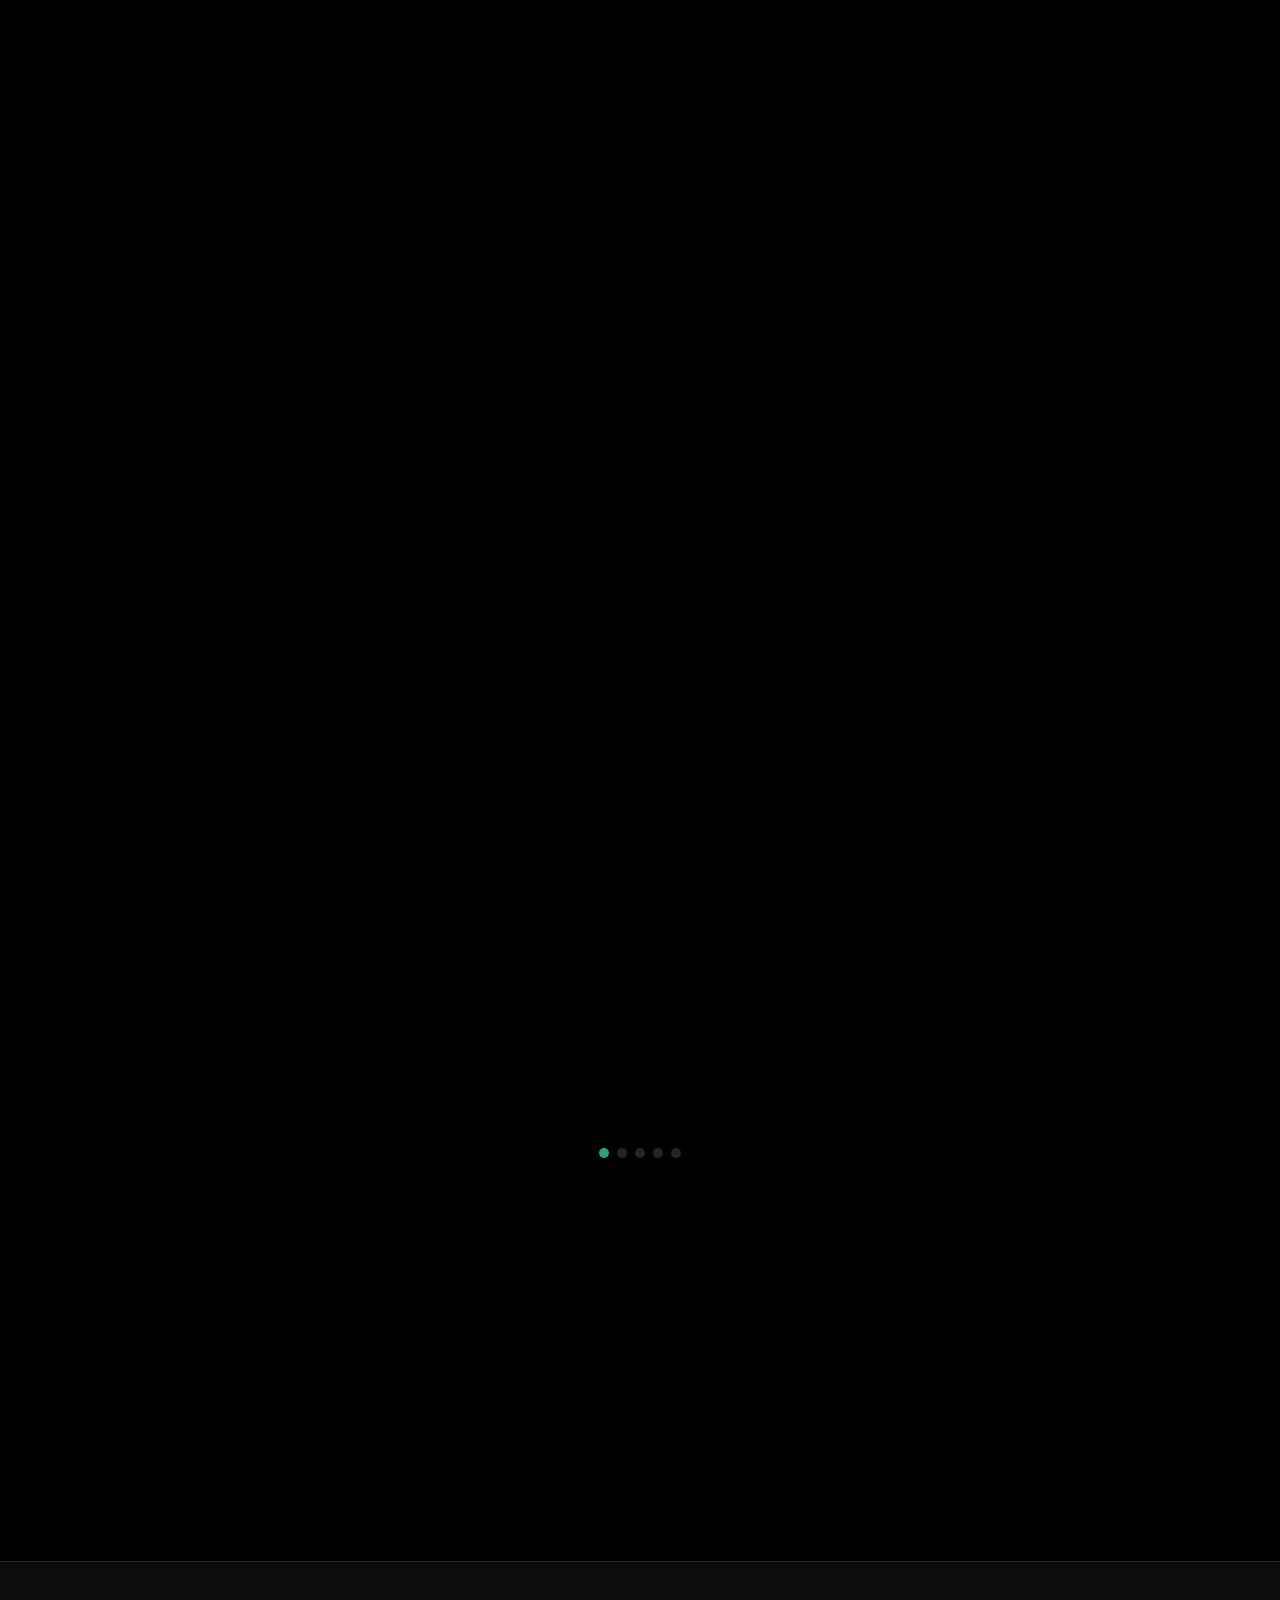
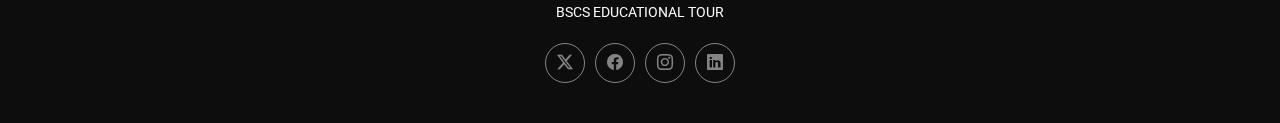
<file: 98labs.html>
<!DOCTYPE html>
<html lang="en">

<head>
  <meta charset="utf-8">
  <meta content="width=device-width, initial-scale=1.0" name="viewport">
  <title>98Labs, Inc</title>
  <meta content="" name="description">
  <meta content="" name="keywords">

  <link href="assets/img/apple-touch-icon.png" rel="apple-touch-icon">

  <!-- Fonts -->
  <link href="https://fonts.googleapis.com" rel="preconnect">
  <link href="https://fonts.gstatic.com" rel="preconnect" crossorigin>
  <link
    href="https://fonts.googleapis.com/css2?family=Roboto:ital,wght@0,100;0,300;0,400;0,500;0,700;0,900;1,100;1,300;1,400;1,500;1,700;1,900&family=Inter:wght@100;200;300;400;500;600;700;800;900&family=Cardo:ital,wght@0,400;0,700;1,400;1,700&display=swap"
    rel="stylesheet">

  <!-- Vendor CSS Files -->
  <link href="assets/vendor/bootstrap/css/bootstrap.min.css" rel="stylesheet">
  <link href="assets/vendor/bootstrap-icons/bootstrap-icons.css" rel="stylesheet">
  <link href="assets/vendor/aos/aos.css" rel="stylesheet">
  <link href="assets/vendor/glightbox/css/glightbox.min.css" rel="stylesheet">
  <link href="assets/vendor/swiper/swiper-bundle.min.css" rel="stylesheet">

  <!-- Main CSS File -->
  <link href="assets/css/main.css" rel="stylesheet">


</head>

<body class="gallery-single-page">

  <header id="header" class="header d-flex align-items-center sticky-top">
    <div class="container-fluid position-relative d-flex align-items-center justify-content-between">

      <a href="index.html" class="logo d-flex align-items-center me-auto me-xl-0">


        <h1 class="sitename">BSCS | TOUR</h1>
      </a>

      <nav id="navmenu" class="navmenu">
        <ul>
          <li><a href="index.html" class="active">Home<br></a></li>
          <li><a href="speakers.html">Speakers</a></li>
          <li><a href="services.html">Events</a></li>
          <li><a href="Schedule.html">Schedule</a></li>
        </ul>
        <i class="mobile-nav-toggle d-xl-none bi bi-list"></i>
      </nav>



    </div>
  </header>
  <main class="main">

    <!-- Page Title -->
    <div class="page-title" data-aos="fade">

      <nav class="breadcrumbs">
        <div class="container">
          <ol>
            <li><a href="index.html">Home</a></li>
            <li class="current">98Labs, Inc</li>
          </ol>
        </div>
      </nav>
    </div><!-- End Page Title -->

    <!-- Gallery Details Section -->
    <section id="gallery-details" class="gallery-details section">

      <div class="container" data-aos="fade-up">

        <div class="portfolio-details-slider swiper init-swiper">
          <script type="application/json" class="swiper-config">
            {
              "loop": true,
              "speed": 600,
              "autoplay": {
                "delay": 5000
              },
              "slidesPerView": "auto",
              "navigation": {
                "nextEl": ".swiper-button-next",
                "prevEl": ".swiper-button-prev"
              },
              "pagination": {
                "el": ".swiper-pagination",
                "type": "bullets",
                "clickable": true
              }
            }
          </script>
          <div class="swiper-wrapper align-items-center">


            <div class="swiper-slide">
              <iframe
                src="https://www.google.com/maps/embed?pb=!1m18!1m12!1m3!1d3861.7014523275225!2d121.01703697384089!3d14.559057578094981!2m3!1f0!2f0!3f0!3m2!1i1024!2i768!4f13.1!3m3!1m2!1s0x3397c908d0d55acf%3A0x3a25821d4166359!2s98Labs%2C%20Inc.!5e0!3m2!1sen!2sph!4v1721492520837!5m2!1sen!2sph"
                width="1100" height="900" style="border:0;" allowfullscreen="" loading="lazy"
                referrerpolicy="no-referrer-when-downgrade"></iframe>
            </div>

            <div class="swiper-slide">
              <img src="assets/img/98labs.jpg" alt="">
            </div>

            <div class="swiper-slide">
              <img src="assets/img/98labs1.jpg" alt="">
            </div>

            <div class="swiper-slide">
              <img src="assets/img/98labs2.jpg" alt="">
            </div>

            <div class="swiper-slide">
              <img src="assets/img/98labs3.jpg" alt="">
            </div>



          </div>
          <div class="swiper-button-prev"></div>
          <div class="swiper-button-next"></div>
          <div class="swiper-pagination"></div>
        </div>

        <div class="row justify-content-between gy-4 mt-4">

          <div class="col-lg-8" data-aos="fade-up">
            <div class="portfolio-description">
              <h2>98Labs, Inc</h2>

              <p>
                Our first stop was 98 Labs, where we were privileged to attend a seminar led by the young President/CEO.
                We were inspired by their journey from inception to success, gaining insights into their work processes
                and receiving a motivational lesson drawn from the CEO's personal experiences.
              </p>


            </div>
          </div>

          <div class="col-lg-3" data-aos="fade-up" data-aos-delay="100">
            <div class="portfolio-info">
              <h3>Information</h3>
              <ul>
                <li><strong>Venue:</strong> 98Labs, Inc</li>
                <li><strong>Address:</strong>98, 1227 V.A. Rufino St, Makati, Metro Manila</li>
                <li><strong>Date:</strong> 21 June, 2024</li>

              </ul>
            </div>
          </div>

        </div>

      </div>

    </section><!-- /Gallery Details Section -->

  </main>

  <footer id="footer" class="footer">

    <div class="container">
      <div class="copyright text-center ">
        <p><span>BSCS EDUCATIONAL TOUR</span></p>
      </div>
      <div class="social-links d-flex justify-content-center">
        <a href=""><i class="bi bi-twitter-x"></i></a>
        <a href=""><i class="bi bi-facebook"></i></a>
        <a href=""><i class="bi bi-instagram"></i></a>
        <a href=""><i class="bi bi-linkedin"></i></a>
      </div>

    </div>

  </footer>

  <!-- Scroll Top -->
  <a href="#" id="scroll-top" class="scroll-top d-flex align-items-center justify-content-center"><i
      class="bi bi-arrow-up-short"></i></a>

  <!-- Preloader -->
  <div id="preloader">
    <div class="line"></div>
  </div>

  <!-- Vendor JS Files -->
  <script src="assets/vendor/bootstrap/js/bootstrap.bundle.min.js"></script>
  <script src="assets/vendor/php-email-form/validate.js"></script>
  <script src="assets/vendor/aos/aos.js"></script>
  <script src="assets/vendor/glightbox/js/glightbox.min.js"></script>
  <script src="assets/vendor/swiper/swiper-bundle.min.js"></script>

  <!-- Main JS File -->
  <script src="assets/js/main.js"></script>

</body>

</html>
</file>
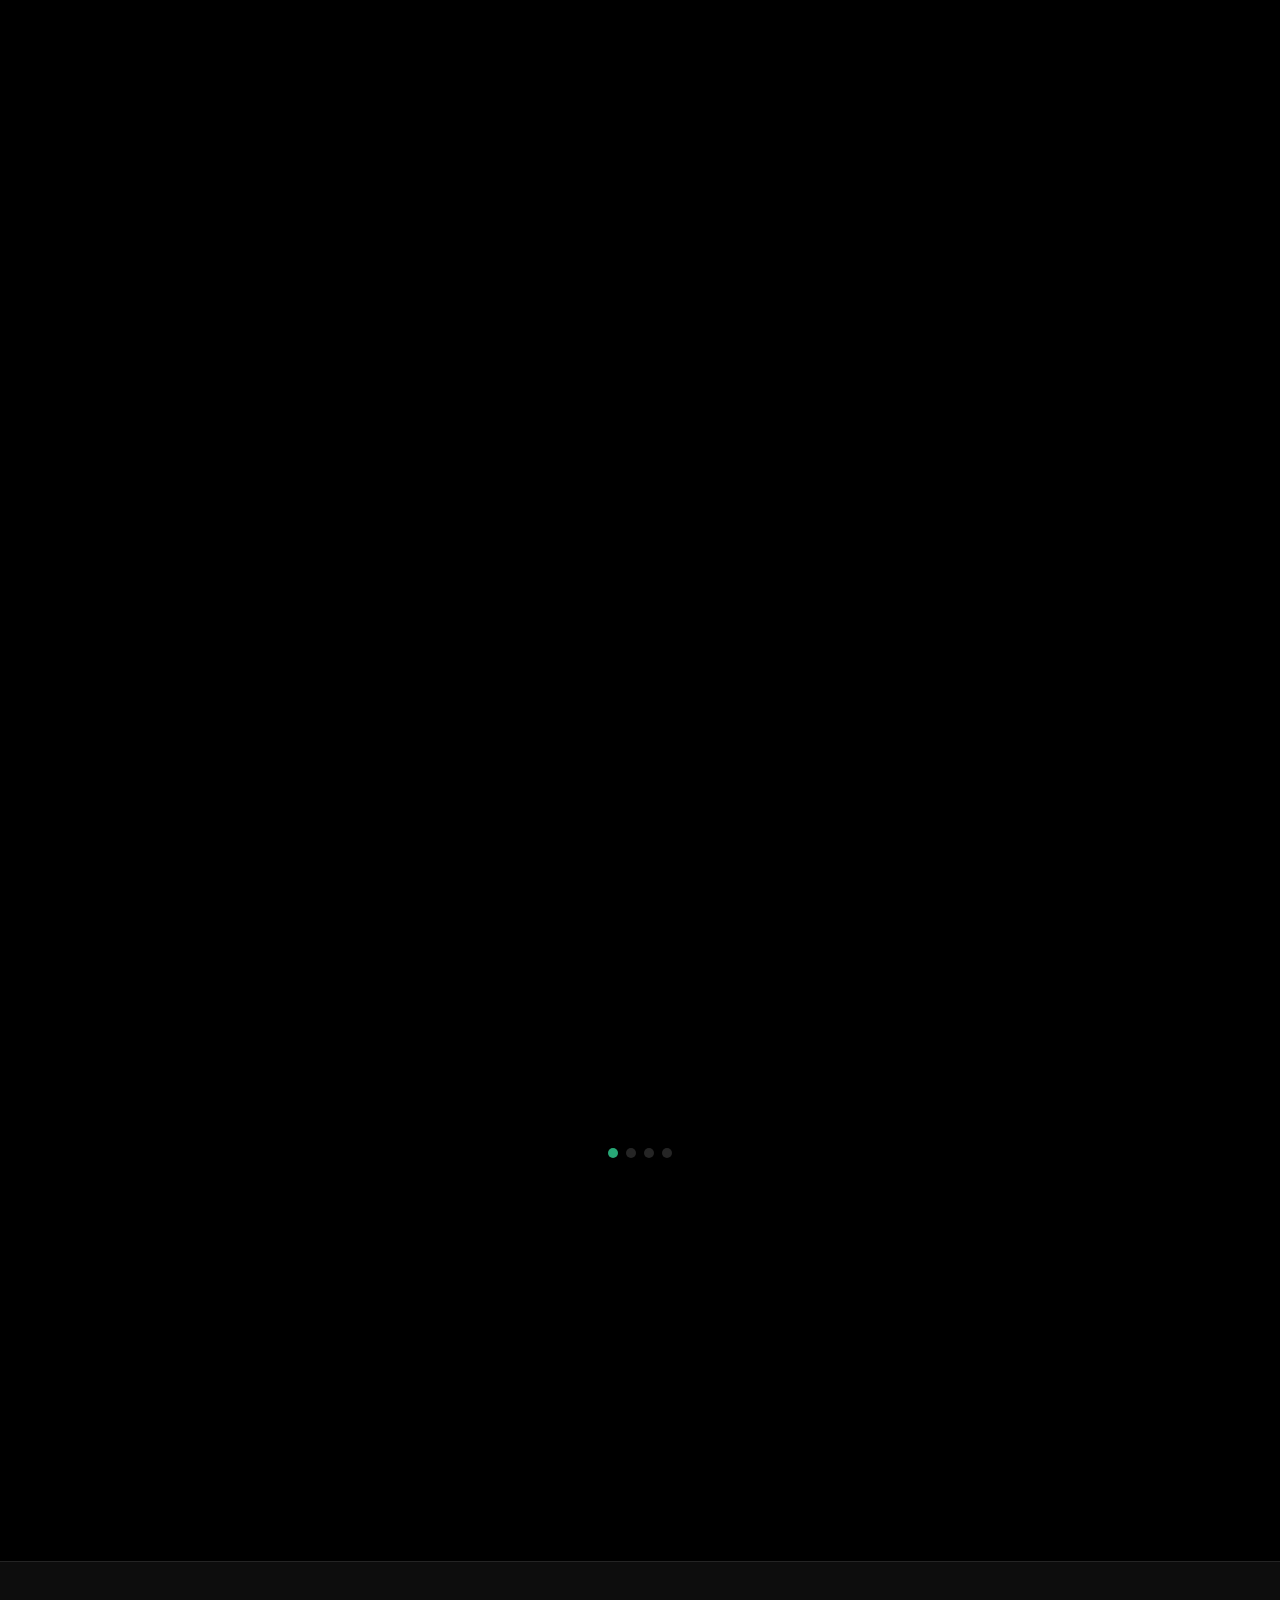
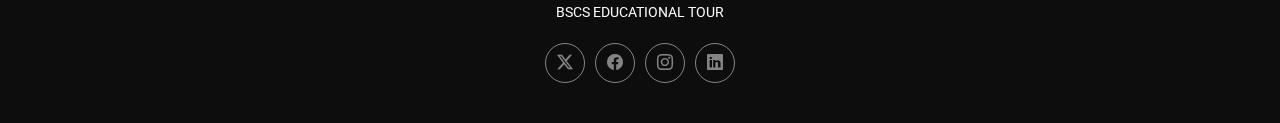
<file: museum.html>
<!DOCTYPE html>
<html lang="en">

<head>
  <meta charset="utf-8">
  <meta content="width=device-width, initial-scale=1.0" name="viewport">
  <title>National Museum of the Philippines</title>
  <meta content="" name="description">
  <meta content="" name="keywords">

  <link href="assets/img/apple-touch-icon.png" rel="apple-touch-icon">

  <!-- Fonts -->
  <link href="https://fonts.googleapis.com" rel="preconnect">
  <link href="https://fonts.gstatic.com" rel="preconnect" crossorigin>
  <link
    href="https://fonts.googleapis.com/css2?family=Roboto:ital,wght@0,100;0,300;0,400;0,500;0,700;0,900;1,100;1,300;1,400;1,500;1,700;1,900&family=Inter:wght@100;200;300;400;500;600;700;800;900&family=Cardo:ital,wght@0,400;0,700;1,400;1,700&display=swap"
    rel="stylesheet">

  <!-- Vendor CSS Files -->
  <link href="assets/vendor/bootstrap/css/bootstrap.min.css" rel="stylesheet">
  <link href="assets/vendor/bootstrap-icons/bootstrap-icons.css" rel="stylesheet">
  <link href="assets/vendor/aos/aos.css" rel="stylesheet">
  <link href="assets/vendor/glightbox/css/glightbox.min.css" rel="stylesheet">
  <link href="assets/vendor/swiper/swiper-bundle.min.css" rel="stylesheet">

  <!-- Main CSS File -->
  <link href="assets/css/main.css" rel="stylesheet">


</head>

<body class="gallery-single-page">

  <header id="header" class="header d-flex align-items-center sticky-top">
    <div class="container-fluid position-relative d-flex align-items-center justify-content-between">

      <a href="index.html" class="logo d-flex align-items-center me-auto me-xl-0">


        <h1 class="sitename">BSCS | TOUR</h1>
      </a>

      <nav id="navmenu" class="navmenu">
        <ul>
          <li><a href="index.html" class="active">Home<br></a></li>
          <li><a href="speakers.html">Speakers</a></li>
          <li><a href="services.html">Events</a></li>
          <li><a href="Schedule.html">Schedule</a></li>
        </ul>
        <i class="mobile-nav-toggle d-xl-none bi bi-list"></i>
      </nav>



    </div>
  </header>
  <main class="main">

    <!-- Page Title -->
    <div class="page-title" data-aos="fade">

      <nav class="breadcrumbs">
        <div class="container">
          <ol>
            <li><a href="index.html">Home</a></li>
            <li class="current">National Museum of the Philippines</li>
          </ol>
        </div>
      </nav>
    </div><!-- End Page Title -->

    <!-- Gallery Details Section -->
    <section id="gallery-details" class="gallery-details section">

      <div class="container" data-aos="fade-up">

        <div class="portfolio-details-slider swiper init-swiper">
          <script type="application/json" class="swiper-config">
            {
              "loop": true,
              "speed": 600,
              "autoplay": {
                "delay": 5000
              },
              "slidesPerView": "auto",
              "navigation": {
                "nextEl": ".swiper-button-next",
                "prevEl": ".swiper-button-prev"
              },
              "pagination": {
                "el": ".swiper-pagination",
                "type": "bullets",
                "clickable": true
              }
            }
          </script>
          <div class="swiper-wrapper align-items-center">


            <div class="swiper-slide">
              <iframe
                src="https://www.google.com/maps/embed?pb=!1m18!1m12!1m3!1d123558.81586455717!2d120.83705354335939!3d14.586935600000013!2m3!1f0!2f0!3f0!3m2!1i1024!2i768!4f13.1!3m3!1m2!1s0x3397ca23d0569b6b%3A0xcfc70cbb93eae02a!2sNational%20Museum%20of%20Fine%20Arts!5e0!3m2!1sen!2sph!4v1721490152757!5m2!1sen!2sph"
                width="1100" height="900" style="border:0;" allowfullscreen="" loading="lazy"
                referrerpolicy="no-referrer-when-downgrade"></iframe>
            </div>

            <div class="swiper-slide">
              <img src="assets/img/musem1.jpg" alt="">
            </div>

            <div class="swiper-slide">
              <img src="assets/img/museum.jpg" alt="">
            </div>

            <div class="swiper-slide">
              <img src="assets/img/museum2.jpg" alt="">
            </div>




          </div>
          <div class="swiper-button-prev"></div>
          <div class="swiper-button-next"></div>
          <div class="swiper-pagination"></div>
        </div>

        <div class="row justify-content-between gy-4 mt-4">

          <div class="col-lg-8" data-aos="fade-up">
            <div class="portfolio-description">
              <h2>National Museum of the Philippines</h2>

              <p>
                We visited the Museum of the Philippines, where we enjoyed a leisurely stroll among various artworks and
                artifacts created by renowned artists. It was a wonderful blend of art and history in one place.
              </p>


            </div>
          </div>

          <div class="col-lg-3" data-aos="fade-up" data-aos-delay="100">
            <div class="portfolio-info">
              <h3>Information</h3>
              <ul>
                <li><strong>Venue:</strong> National Museum of the Philippines</li>
                <li><strong>Address:</strong>Padre Burgos Ave, Ermita, Manila, 1000 Metro Manila</li>
                <li><strong>Date:</strong> 20 June, 2024</li>

              </ul>
            </div>
          </div>

        </div>

      </div>

    </section><!-- /Gallery Details Section -->

  </main>

  <footer id="footer" class="footer">

    <div class="container">
      <div class="copyright text-center ">
        <p><span>BSCS EDUCATIONAL TOUR</span></p>
      </div>
      <div class="social-links d-flex justify-content-center">
        <a href=""><i class="bi bi-twitter-x"></i></a>
        <a href=""><i class="bi bi-facebook"></i></a>
        <a href=""><i class="bi bi-instagram"></i></a>
        <a href=""><i class="bi bi-linkedin"></i></a>
      </div>

    </div>

  </footer>

  <!-- Scroll Top -->
  <a href="#" id="scroll-top" class="scroll-top d-flex align-items-center justify-content-center"><i
      class="bi bi-arrow-up-short"></i></a>

  <!-- Preloader -->
  <div id="preloader">
    <div class="line"></div>
  </div>

  <!-- Vendor JS Files -->
  <script src="assets/vendor/bootstrap/js/bootstrap.bundle.min.js"></script>
  <script src="assets/vendor/php-email-form/validate.js"></script>
  <script src="assets/vendor/aos/aos.js"></script>
  <script src="assets/vendor/glightbox/js/glightbox.min.js"></script>
  <script src="assets/vendor/swiper/swiper-bundle.min.js"></script>

  <!-- Main JS File -->
  <script src="assets/js/main.js"></script>

</body>

</html>
</file>
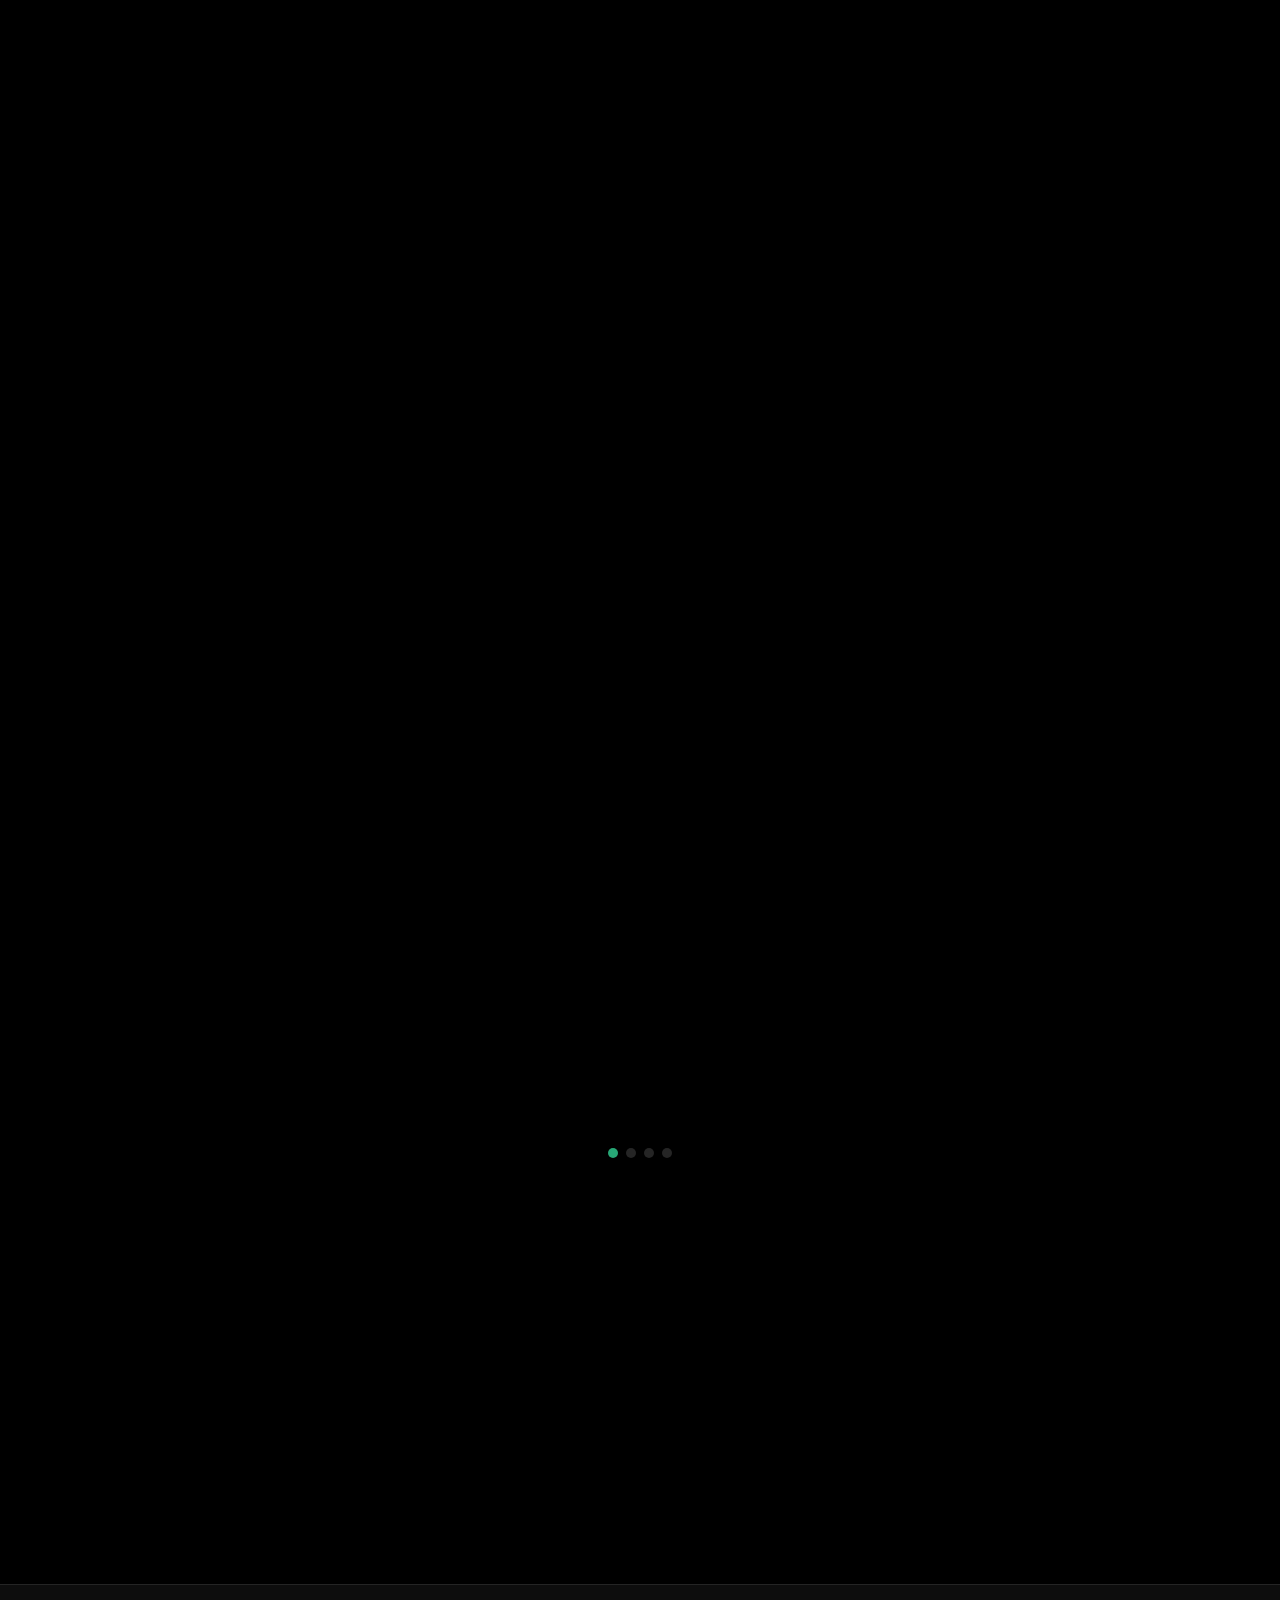
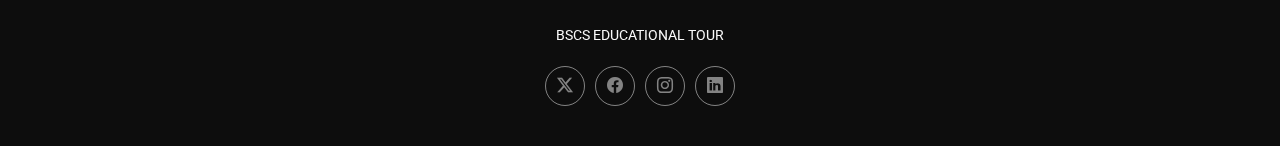
<file: packetworx.html>
<!DOCTYPE html>
<html lang="en">

<head>
  <meta charset="utf-8">
  <meta content="width=device-width, initial-scale=1.0" name="viewport">
  <title>PAGASA Weather Station</title>
  <meta content="" name="description">
  <meta content="" name="keywords">

  <link href="assets/img/apple-touch-icon.png" rel="apple-touch-icon">

  <!-- Fonts -->
  <link href="https://fonts.googleapis.com" rel="preconnect">
  <link href="https://fonts.gstatic.com" rel="preconnect" crossorigin>
  <link
    href="https://fonts.googleapis.com/css2?family=Roboto:ital,wght@0,100;0,300;0,400;0,500;0,700;0,900;1,100;1,300;1,400;1,500;1,700;1,900&family=Inter:wght@100;200;300;400;500;600;700;800;900&family=Cardo:ital,wght@0,400;0,700;1,400;1,700&display=swap"
    rel="stylesheet">

  <!-- Vendor CSS Files -->
  <link href="assets/vendor/bootstrap/css/bootstrap.min.css" rel="stylesheet">
  <link href="assets/vendor/bootstrap-icons/bootstrap-icons.css" rel="stylesheet">
  <link href="assets/vendor/aos/aos.css" rel="stylesheet">
  <link href="assets/vendor/glightbox/css/glightbox.min.css" rel="stylesheet">
  <link href="assets/vendor/swiper/swiper-bundle.min.css" rel="stylesheet">

  <!-- Main CSS File -->
  <link href="assets/css/main.css" rel="stylesheet">


</head>

<body class="gallery-single-page">

  <header id="header" class="header d-flex align-items-center sticky-top">
    <div class="container-fluid position-relative d-flex align-items-center justify-content-between">

      <a href="index.html" class="logo d-flex align-items-center me-auto me-xl-0">


        <h1 class="sitename">BSCS | TOUR</h1>
      </a>

      <nav id="navmenu" class="navmenu">
        <ul>
          <li><a href="index.html" class="active">Home<br></a></li>
          <li><a href="speakers.html">Speakers</a></li>
          <li><a href="services.html">Events</a></li>
          <li><a href="Schedule.html">Schedule</a></li>
        </ul>
        <i class="mobile-nav-toggle d-xl-none bi bi-list"></i>
      </nav>



    </div>
  </header>
  <main class="main">

    <!-- Page Title -->
    <div class="page-title" data-aos="fade">

      <nav class="breadcrumbs">
        <div class="container">
          <ol>
            <li><a href="index.html">Home</a></li>
            <li class="current">Packetworx Inc - IoT Technology Hub</li>
          </ol>
        </div>
      </nav>
    </div><!-- End Page Title -->

    <!-- Gallery Details Section -->
    <section id="gallery-details" class="gallery-details section">

      <div class="container" data-aos="fade-up">

        <div class="portfolio-details-slider swiper init-swiper">
          <script type="application/json" class="swiper-config">
            {
              "loop": true,
              "speed": 600,
              "autoplay": {
                "delay": 5000
              },
              "slidesPerView": "auto",
              "navigation": {
                "nextEl": ".swiper-button-next",
                "prevEl": ".swiper-button-prev"
              },
              "pagination": {
                "el": ".swiper-pagination",
                "type": "bullets",
                "clickable": true
              }
            }
          </script>
          <div class="swiper-wrapper align-items-center">


            <div class="swiper-slide">
              <iframe
                src="https://www.google.com/maps/embed?pb=!1m18!1m12!1m3!1d3861.237623056894!2d121.06099757384138!3d14.585531277447984!2m3!1f0!2f0!3f0!3m2!1i1024!2i768!4f13.1!3m3!1m2!1s0x3397c9a4a1982bd9%3A0xe1e7227208bd9247!2sPacketworx%20Inc%20-%20IoT%20Technology%20Hub!5e0!3m2!1sen!2sph!4v1721489484640!5m2!1sen!2sph"
                width="1100" height="900" style="border:0;" allowfullscreen="" loading="lazy"
                referrerpolicy="no-referrer-when-downgrade"></iframe>
            </div>

            <div class="swiper-slide">
              <img src="assets/img/packet1.jpg" alt="">
            </div>

            <div class="swiper-slide">
              <img src="assets/img/packet2.jpg" alt="">
            </div>

            <div class="swiper-slide">
              <img src="assets/img/packetworx.jpg" alt="">
            </div>



          </div>
          <div class="swiper-button-prev"></div>
          <div class="swiper-button-next"></div>
          <div class="swiper-pagination"></div>
        </div>

        <div class="row justify-content-between gy-4 mt-4">

          <div class="col-lg-8" data-aos="fade-up">
            <div class="portfolio-description">
              <h2>Packetworx Inc - IoT Technology Hub</h2>

              <p>
                We visited Packetworx Inc., a hub specializing in IoT technologies. We were introduced to their
                developed equipment and learned about the practical benefits these innovations bring to both companies
                and communities alike.
              </p>


            </div>
          </div>

          <div class="col-lg-3" data-aos="fade-up" data-aos-delay="100">
            <div class="portfolio-info">
              <h3>Information</h3>
              <ul>
                <li><strong>Venue:</strong>Packetworx Inc - IoT Technology Hub</li>
                <li><strong>Address:</strong>G/F, iSquare Bldg, 15 Meralco Ave, Ortigas Center, Pasig, 1605 Metro Manila</li>
                <li><strong>Date:</strong> 19 June, 2024</li>

              </ul>
            </div>
          </div>

        </div>

      </div>

    </section><!-- /Gallery Details Section -->

  </main>

  <footer id="footer" class="footer">

    <div class="container">
      <div class="copyright text-center ">
        <p><span>BSCS EDUCATIONAL TOUR</span></p>
      </div>
      <div class="social-links d-flex justify-content-center">
        <a href=""><i class="bi bi-twitter-x"></i></a>
        <a href=""><i class="bi bi-facebook"></i></a>
        <a href=""><i class="bi bi-instagram"></i></a>
        <a href=""><i class="bi bi-linkedin"></i></a>
      </div>

    </div>

  </footer>

  <!-- Scroll Top -->
  <a href="#" id="scroll-top" class="scroll-top d-flex align-items-center justify-content-center"><i
      class="bi bi-arrow-up-short"></i></a>

  <!-- Preloader -->
  <div id="preloader">
    <div class="line"></div>
  </div>

  <!-- Vendor JS Files -->
  <script src="assets/vendor/bootstrap/js/bootstrap.bundle.min.js"></script>
  <script src="assets/vendor/php-email-form/validate.js"></script>
  <script src="assets/vendor/aos/aos.js"></script>
  <script src="assets/vendor/glightbox/js/glightbox.min.js"></script>
  <script src="assets/vendor/swiper/swiper-bundle.min.js"></script>

  <!-- Main JS File -->
  <script src="assets/js/main.js"></script>

</body>

</html>
</file>
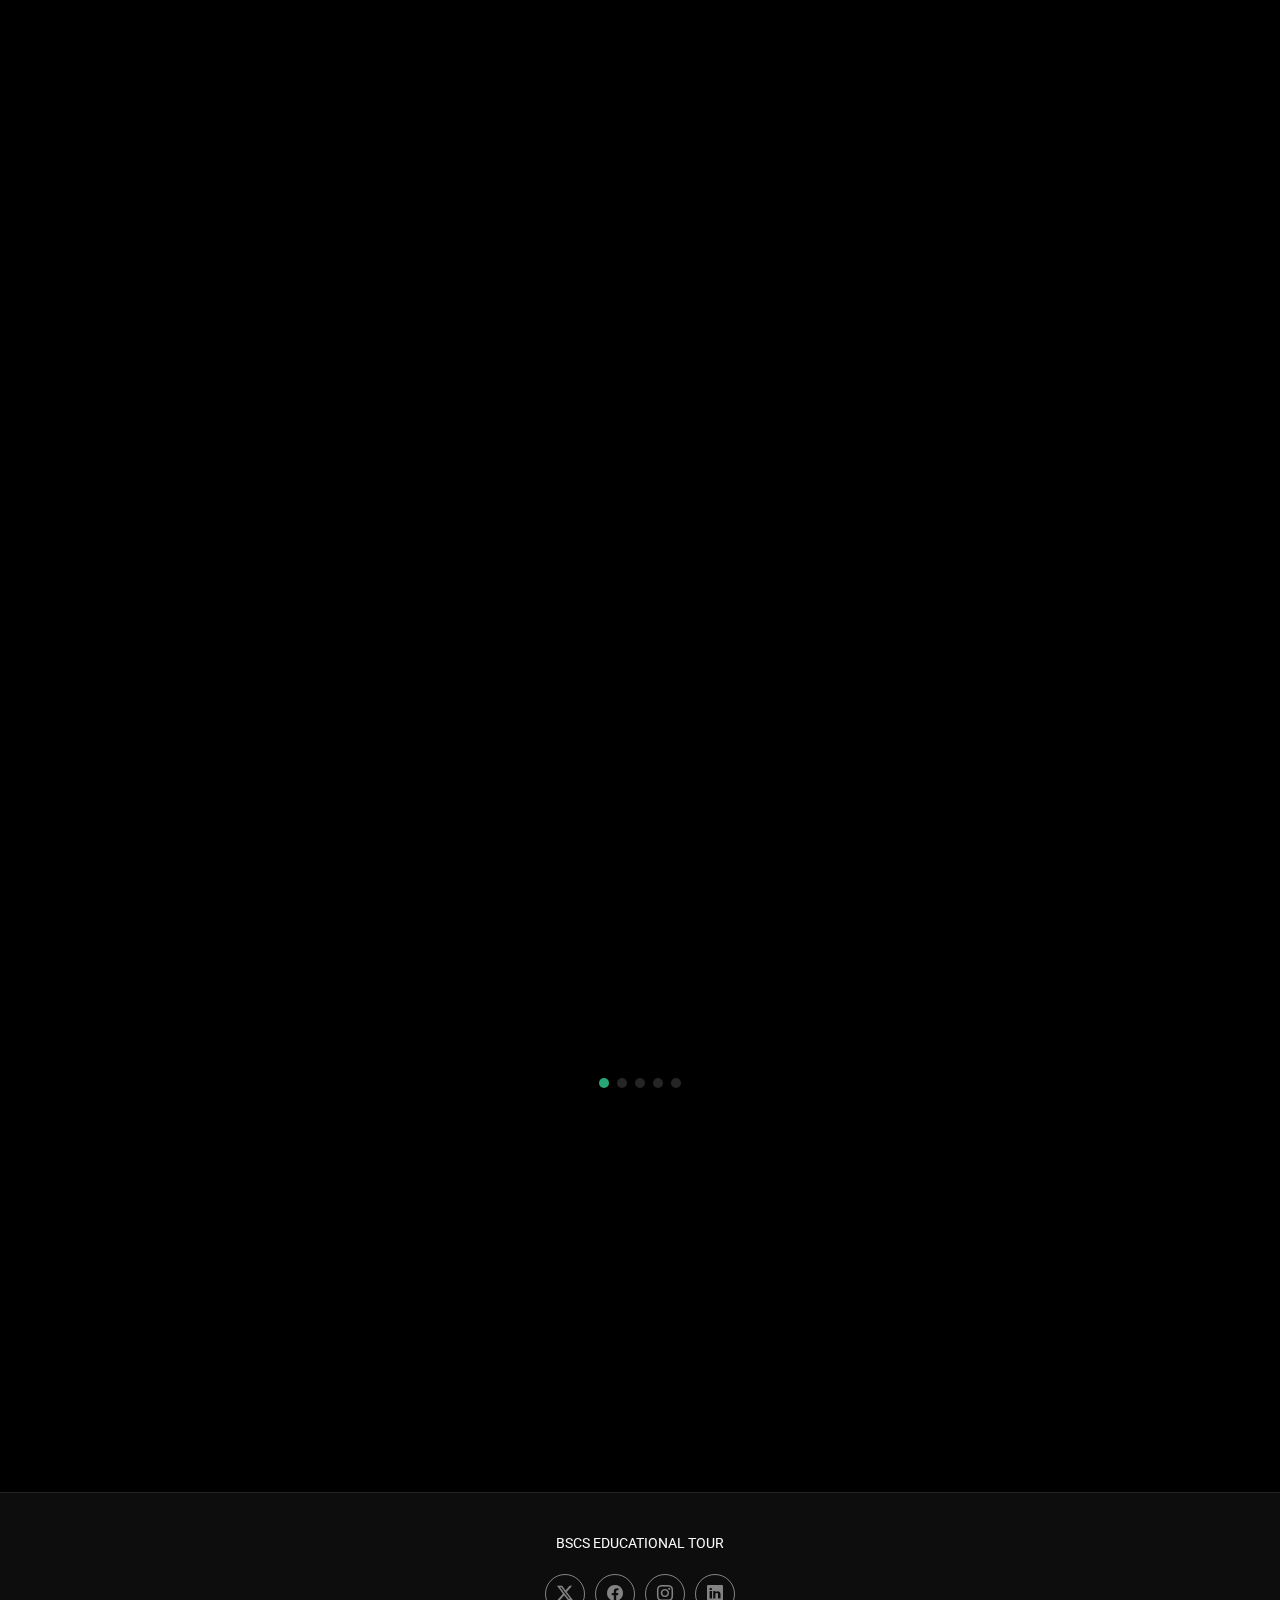
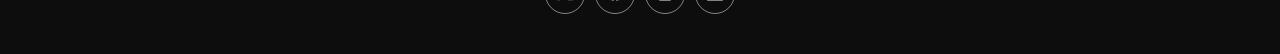
<file: pagasa.html>
<!DOCTYPE html>
<html lang="en">

<head>
  <meta charset="utf-8">
  <meta content="width=device-width, initial-scale=1.0" name="viewport">
  <title>PAGASA Weather Station</title>
  <meta content="" name="description">
  <meta content="" name="keywords">

  <link href="assets/img/apple-touch-icon.png" rel="apple-touch-icon">

  <!-- Fonts -->
  <link href="https://fonts.googleapis.com" rel="preconnect">
  <link href="https://fonts.gstatic.com" rel="preconnect" crossorigin>
  <link
    href="https://fonts.googleapis.com/css2?family=Roboto:ital,wght@0,100;0,300;0,400;0,500;0,700;0,900;1,100;1,300;1,400;1,500;1,700;1,900&family=Inter:wght@100;200;300;400;500;600;700;800;900&family=Cardo:ital,wght@0,400;0,700;1,400;1,700&display=swap"
    rel="stylesheet">

  <!-- Vendor CSS Files -->
  <link href="assets/vendor/bootstrap/css/bootstrap.min.css" rel="stylesheet">
  <link href="assets/vendor/bootstrap-icons/bootstrap-icons.css" rel="stylesheet">
  <link href="assets/vendor/aos/aos.css" rel="stylesheet">
  <link href="assets/vendor/glightbox/css/glightbox.min.css" rel="stylesheet">
  <link href="assets/vendor/swiper/swiper-bundle.min.css" rel="stylesheet">

  <!-- Main CSS File -->
  <link href="assets/css/main.css" rel="stylesheet">


</head>

<body class="gallery-single-page">

  <header id="header" class="header d-flex align-items-center sticky-top">
    <div class="container-fluid position-relative d-flex align-items-center justify-content-between">

      <a href="index.html" class="logo d-flex align-items-center me-auto me-xl-0">


        <h1 class="sitename">BSCS | TOUR</h1>
      </a>

      <nav id="navmenu" class="navmenu">
        <ul>
          <li><a href="index.html" class="active">Home<br></a></li>
          <li><a href="speakers.html">Speakers</a></li>
          <li><a href="services.html">Events</a></li>
          <li><a href="Schedule.html">Schedule</a></li>
        </ul>
        <i class="mobile-nav-toggle d-xl-none bi bi-list"></i>
      </nav>



    </div>
  </header>
  <main class="main">

    <!-- Page Title -->
    <div class="page-title" data-aos="fade">

      <nav class="breadcrumbs">
        <div class="container">
          <ol>
            <li><a href="index.html">Home</a></li>
            <li class="current">PAGASA Weather Station</li>
          </ol>
        </div>
      </nav>
    </div><!-- End Page Title -->

    <!-- Gallery Details Section -->
    <section id="gallery-details" class="gallery-details section">

      <div class="container" data-aos="fade-up">

        <div class="portfolio-details-slider swiper init-swiper">
          <script type="application/json" class="swiper-config">
            {
              "loop": true,
              "speed": 600,
              "autoplay": {
                "delay": 5000
              },
              "slidesPerView": "auto",
              "navigation": {
                "nextEl": ".swiper-button-next",
                "prevEl": ".swiper-button-prev"
              },
              "pagination": {
                "el": ".swiper-pagination",
                "type": "bullets",
                "clickable": true
              }
            }
          </script>
          <div class="swiper-wrapper align-items-center">


            <div class="swiper-slide">
              <iframe
                src="https://www.google.com/maps/embed?pb=!1m18!1m12!1m3!1d3857.599002889159!2d120.26834377384573!3d14.791602472374374!2m3!1f0!2f0!3f0!3m2!1i1024!2i768!4f13.1!3m3!1m2!1s0x339673e12d023fc9%3A0x59ecdab757c9391c!2sPAGASA%20Synoptic%2FAirport%20Weather%20Station%20-%20Subic!5e0!3m2!1sen!2sph!4v1721475997667!5m2!1sen!2sph"
                width="1100" height="800" style="border:0;" allowfullscreen="" loading="lazy"
                referrerpolicy="no-referrer-when-downgrade"></iframe>
            </div>

            <div class="swiper-slide">
              <img src="assets/img/pagasa-jeik.jpg" alt="">
            </div>

            <div class="swiper-slide">
              <img src="assets/img/pagasa.jfif" alt="">
            </div>

            <div class="swiper-slide">
              <img src="assets/img/pagasa.jpg" alt="">
            </div>

            <div class="swiper-slide">
              <img src="assets/img/pagasa1.jpg" alt="">
            </div>



          </div>
          <div class="swiper-button-prev"></div>
          <div class="swiper-button-next"></div>
          <div class="swiper-pagination"></div>
        </div>

        <div class="row justify-content-between gy-4 mt-4">

          <div class="col-lg-8" data-aos="fade-up">
            <div class="portfolio-description">
              <h2>PAGASA WEATHER STATION</h2>
              <p>
                On our first day in Subic Olongapo, we had a packed schedule filled with fascinating experiences:
              </p>
              <p>
                Our journey began at the PAGASA Weather Station, where we learned about the advanced tools used to
                monitor weather conditions. They also taught us essential techniques for safely landing aircraft in
                challenging wind scenarios.
              </p>


            </div>
          </div>

          <div class="col-lg-3" data-aos="fade-up" data-aos-delay="100">
            <div class="portfolio-info">
              <h3>Information</h3>
              <ul>
                <li><strong>Venue:</strong> PAGASA Weather Station</li>
                <li><strong>Address:</strong>Q7RC+J9M, Argonaut Hwy, Subic Bay Freeport Zone, Bataan</li>
                <li><strong>Date:</strong> 18 June, 2024</li>
                
              </ul>
            </div>
          </div>

        </div>

      </div>

    </section><!-- /Gallery Details Section -->

  </main>

  <footer id="footer" class="footer">

    <div class="container">
      <div class="copyright text-center ">
        <p><span>BSCS EDUCATIONAL TOUR</span></p>
      </div>
      <div class="social-links d-flex justify-content-center">
        <a href=""><i class="bi bi-twitter-x"></i></a>
        <a href=""><i class="bi bi-facebook"></i></a>
        <a href=""><i class="bi bi-instagram"></i></a>
        <a href=""><i class="bi bi-linkedin"></i></a>
      </div>
      
    </div>

  </footer>

  <!-- Scroll Top -->
  <a href="#" id="scroll-top" class="scroll-top d-flex align-items-center justify-content-center"><i
      class="bi bi-arrow-up-short"></i></a>

  <!-- Preloader -->
  <div id="preloader">
    <div class="line"></div>
  </div>

  <!-- Vendor JS Files -->
  <script src="assets/vendor/bootstrap/js/bootstrap.bundle.min.js"></script>
  <script src="assets/vendor/php-email-form/validate.js"></script>
  <script src="assets/vendor/aos/aos.js"></script>
  <script src="assets/vendor/glightbox/js/glightbox.min.js"></script>
  <script src="assets/vendor/swiper/swiper-bundle.min.js"></script>

  <!-- Main JS File -->
  <script src="assets/js/main.js"></script>

</body>

</html>
</file>
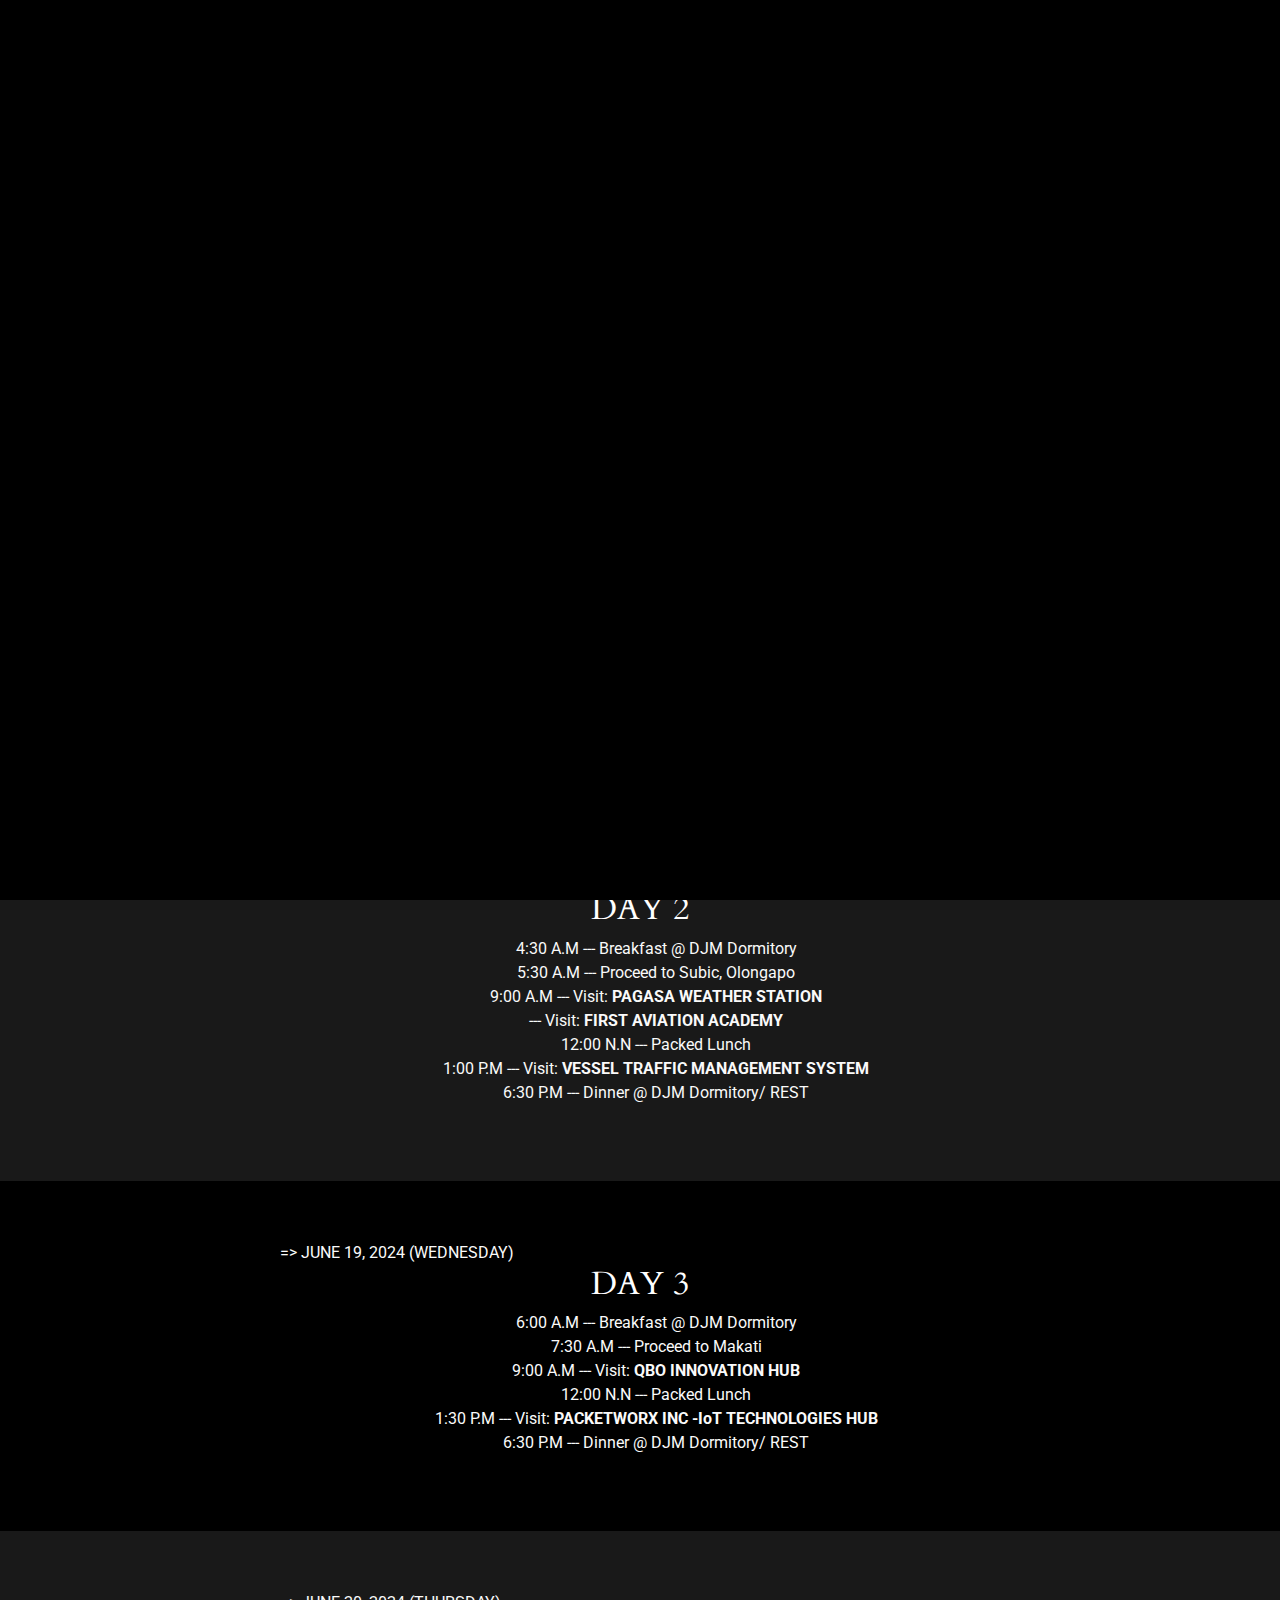
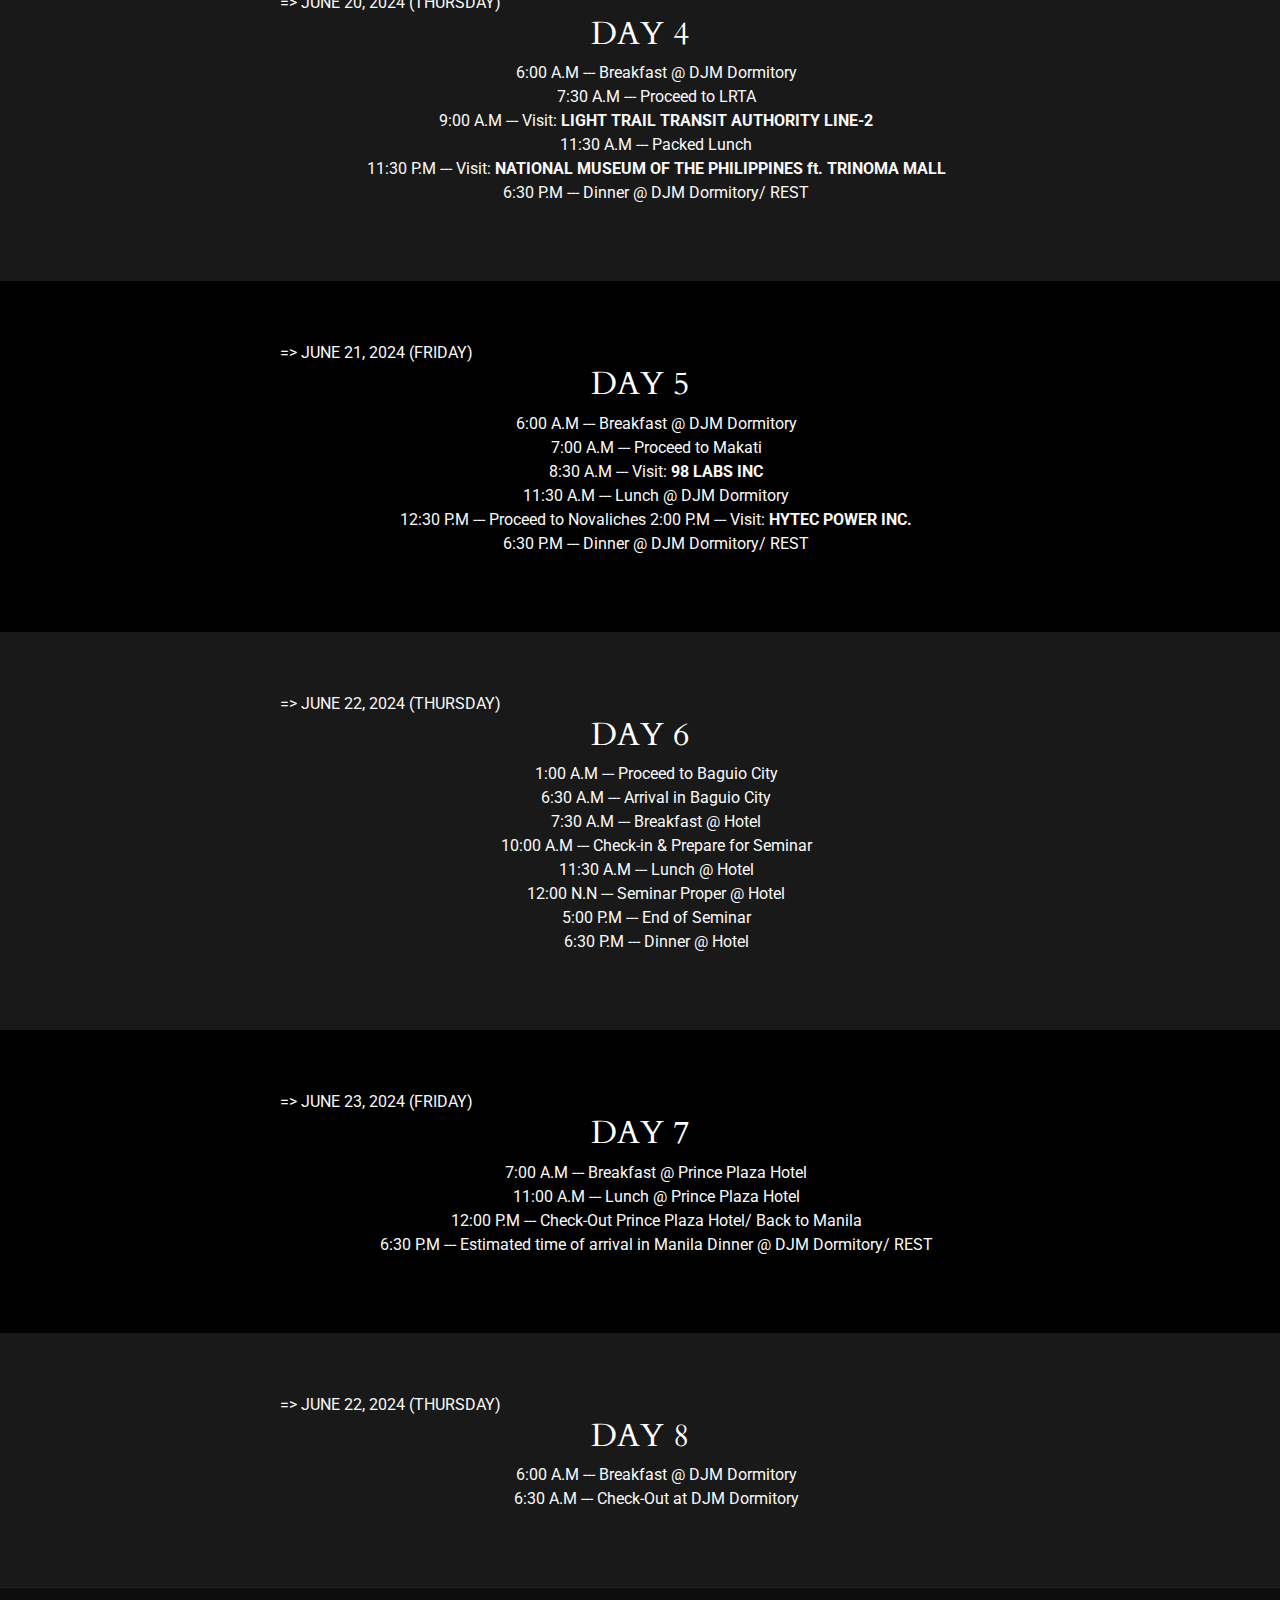
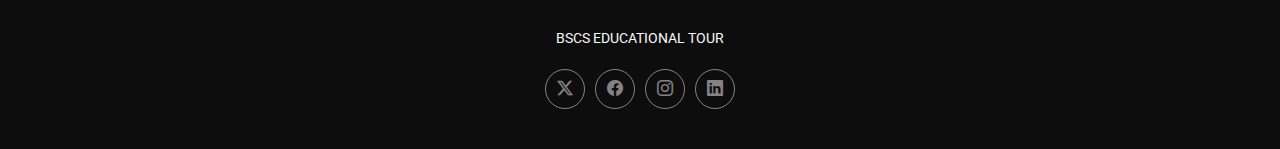
<file: schedule.html>
<!DOCTYPE html>
<html lang="en">

<head>
  <meta charset="utf-8">
  <meta content="width=device-width, initial-scale=1.0" name="viewport">
  <title>SCHEDULE</title>
  <meta content="" name="description">
  <meta content="" name="keywords">

  <!-- Favicons -->
  <link href="assets/img/favicon.png" rel="icon">
  <link href="assets/img/apple-touch-icon.png" rel="apple-touch-icon">

  <!-- Fonts -->
  <link href="https://fonts.googleapis.com" rel="preconnect">
  <link href="https://fonts.gstatic.com" rel="preconnect" crossorigin>
  <link href="https://fonts.googleapis.com/css2?family=Roboto:ital,wght@0,100;0,300;0,400;0,500;0,700;0,900;1,100;1,300;1,400;1,500;1,700;1,900&family=Inter:wght@100;200;300;400;500;600;700;800;900&family=Cardo:ital,wght@0,400;0,700;1,400;1,700&display=swap" rel="stylesheet">

  <!-- Vendor CSS Files -->
  <link href="assets/vendor/bootstrap/css/bootstrap.min.css" rel="stylesheet">
  <link href="assets/vendor/bootstrap-icons/bootstrap-icons.css" rel="stylesheet">
  <link href="assets/vendor/aos/aos.css" rel="stylesheet">
  <link href="assets/vendor/glightbox/css/glightbox.min.css" rel="stylesheet">
  <link href="assets/vendor/swiper/swiper-bundle.min.css" rel="stylesheet">

  <!-- Main CSS File -->
  <link href="assets/css/main.css" rel="stylesheet">
</head>

<body class="contact-page">

  <header id="header" class="header d-flex align-items-center sticky-top">
    <div class="container-fluid position-relative d-flex align-items-center justify-content-between">

      <a href="index.html" class="logo d-flex align-items-center me-auto me-xl-0">


        <h1 class="sitename">BSCS | TOUR</h1>
      </a>

      <nav id="navmenu" class="navmenu">
        <ul>
          <li><a href="index.html" >Home<br></a></li>
          <li><a href="speakers.html">Speakers</a></li>
          
          <li><a href="Schedule.html" class="active">Schedule</a></li>
        </ul>
        <i class="mobile-nav-toggle d-xl-none bi bi-list"></i>
      </nav>



    </div>
  </header>
  <main class="main">

    <!-- Page Title -->
    <div class="page-title" data-aos="fade">
      <div class="heading">
        <div class="container">
          <div class="row d-flex justify-content-center text-center">
            <div class="col-lg-8">
              <h1>SCHEDULE</h1>
              <p class="mb-0">Our structured schedule allowed us to explore a wide range of fields, each offering unique insights and learnings. The experience was a blend of technical knowledge, cultural appreciation, and inspirational stories from industry leaders. Each day enriched our understanding of how technology, innovation, and culture intersect to shape the future, inspiring us to apply these lessons in our own endeavors.</p>
            </div>
          </div>
        </div>
      </div>
      <nav class="breadcrumbs">
        <div class="container">
          <ol>
            <li><a href="index.html">Home</a></li>
            <li class="current">SCHEDULE</li>
          </ol>
        </div>
      </nav>
    </div><!-- End Page Title -->

    <section id="about" class="section">
      <div class="container px-4">
        <div class="row gx-4 justify-content-center">
          <div class="col-lg-8">
            => JUNE 17, 2024 (MONDAY)
            <center><h2>DAY 1</h2></center>
            <center>
              <ul>
                10:00 A.M --- Arrival in Manila Via Cebu Pacific/ Philippine Airlines <br>
                12:00 N.N --- Check-in & Lunch @ DJM Dormitory <br>
                1:30 P.M --- CITY TOUR <br>
                6:30 P.M --- Dinner @ DJM Dormitory/ REST
              </ul>
            </center>
          </div>
        </div>
      </div>
    </section>

    <section class="secondary ">
      <div class="container px-4">
        <div class="row gx-4 justify-content-center">
          <div class="col-lg-8">
            => JUNE 18, 2024 (TUESDAY)
            <center><h2>DAY 2</h2></center>
            <center>
              <ul>
                4:30 A.M --- Breakfast @ DJM Dormitory <br>
                5:30 A.M --- Proceed to Subic, Olongapo <br>
                9:00 A.M --- Visit: <b>PAGASA WEATHER STATION</b> <br>
                 --- Visit: <b>FIRST AVIATION ACADEMY</b> <br>
                12:00 N.N --- Packed Lunch <br>
                1:00 P.M --- Visit: <b>VESSEL TRAFFIC MANAGEMENT SYSTEM</b> <br>
                6:30 P.M --- Dinner @ DJM Dormitory/ REST
              </ul>
            </center>
          </div>
        </div>
      </div>
    </section>

    <section class="section">
      <div class="container px-4">
        <div class="row gx-4 justify-content-center">
          <div class="col-lg-8">
            => JUNE 19, 2024 (WEDNESDAY)
            <center><h2>DAY 3</h2></center>
            <center>
              <ul>
                6:00 A.M --- Breakfast @ DJM Dormitory <br>
                7:30 A.M --- Proceed to Makati <br>
                9:00 A.M --- Visit: <b>QBO INNOVATION HUB</b> <br>
                12:00 N.N --- Packed Lunch <br>
                1:30 P.M --- Visit: <b>PACKETWORX INC -IoT TECHNOLOGIES HUB</b> <br>
                6:30 P.M --- Dinner @ DJM Dormitory/ REST
              </ul>
            </center>
          </div>
        </div>
      </div>
    </section>

    <section class="secondary">
      <div class="container px-4">
        <div class="row gx-4 justify-content-center">
          <div class="col-lg-8">
            => JUNE 20, 2024 (THURSDAY)
            <center><h2>DAY 4</h2></center>
            <center>
              <ul>
                6:00 A.M --- Breakfast @ DJM Dormitory <br>
                7:30 A.M --- Proceed to LRTA<br>
                9:00 A.M --- Visit: <b>LIGHT TRAIL TRANSIT AUTHORITY LINE-2</b> <br>
                11:30 A.M --- Packed Lunch <br>
                11:30 P.M --- Visit: <b>NATIONAL MUSEUM OF THE PHILIPPINES ft. TRINOMA MALL</b> <br>
                6:30 P.M --- Dinner @ DJM Dormitory/ REST
              </ul>
            </center>
          </div>
        </div>
      </div>
    </section>

    <section class="section">
      <div class="container px-4">
        <div class="row gx-4 justify-content-center">
          <div class="col-lg-8">
            => JUNE 21, 2024 (FRIDAY)
            <center><h2>DAY 5</h2></center>
            <center>
              <ul>
                6:00 A.M --- Breakfast @ DJM Dormitory <br>
                7:00 A.M --- Proceed to Makati <br>
                8:30 A.M --- Visit: <b>98 LABS INC</b> <br>
                11:30 A.M --- Lunch @ DJM Dormitory<br>
                12:30 P.M --- Proceed to Novaliches
                2:00 P.M --- Visit: <b>HYTEC POWER INC.</b> <br>
                6:30 P.M --- Dinner @ DJM Dormitory/ REST
              </ul>
            </center>
          </div>
        </div>
      </div>
    </section>

    <section class="secondary ">
      <div class="container px-4">
        <div class="row gx-4 justify-content-center">
          <div class="col-lg-8">
            => JUNE 22, 2024 (THURSDAY)
            <center><h2>DAY 6</h2></center>
            <center>
              <ul>
                1:00 A.M --- Proceed to Baguio City <br>
                6:30 A.M --- Arrival in Baguio City <br>
                7:30 A.M --- Breakfast @ Hotel <br>
                10:00 A.M --- Check-in & Prepare for Seminar <br>
                11:30 A.M --- Lunch @ Hotel <br>
                12:00 N.N --- Seminar Proper @ Hotel <br>
                5:00 P.M --- End of Seminar <br>
                6:30 P.M --- Dinner @ Hotel
              </ul>
            </center>
          </div>
        </div>
      </div>
    </section>
        <section id="day3" class="section">
            <div class="container px-4">
                <div class="row gx-4 justify-content-center">
                    <div class="col-lg-8">
                        => JUNE 23, 2024 (FRIDAY)
                        <center><h2>DAY 7</h2></center>
                        <center><ul>
                            
                            7:00 A.M --- Breakfast @ Prince Plaza Hotel <br>
                            11:00 A.M --- Lunch @ Prince Plaza Hotel<br>
                            12:00 P.M --- Check-Out Prince Plaza Hotel/ Back to Manila <br>
                            6:30 P.M --- Estimated time of arrival in Manila Dinner @ DJM Dormitory/ REST
                        </ul></center>
                    </div>
                </div>
            </div>
        </section>
        <section class="secondary" id="services" >
            <div class="container px-4">
                <div class="row gx-4 justify-content-center">
                    <div class="col-lg-8">
                        => JUNE 22, 2024 (THURSDAY)
                        <center><h2>DAY 8</h2></center>
                        <center><ul>
                            6:00 A.M --- Breakfast @ DJM Dormitory<br>
                            6:30 A.M --- Check-Out at DJM Dormitory
                            
                        </ul></center>
                    </div>
                </div>
                </div>
            </div>
        </section>

  </main>

  <footer id="footer" class="footer">

    <div class="container">
      <div class="copyright text-center ">
        <p><span>BSCS EDUCATIONAL TOUR</span></p>
      </div>
      <div class="social-links d-flex justify-content-center">
        <a href=""><i class="bi bi-twitter-x"></i></a>
        <a href=""><i class="bi bi-facebook"></i></a>
        <a href=""><i class="bi bi-instagram"></i></a>
        <a href=""><i class="bi bi-linkedin"></i></a>
      </div>
      
    </div>

  </footer>

  <!-- Scroll Top -->
  <a href="#" id="scroll-top" class="scroll-top d-flex align-items-center justify-content-center"><i class="bi bi-arrow-up-short"></i></a>

  <!-- Preloader -->
  <div id="preloader">
    <div class="line"></div>
  </div>

  <!-- Vendor JS Files -->
  <script src="assets/vendor/bootstrap/js/bootstrap.bundle.min.js"></script>
  <script src="assets/vendor/php-email-form/validate.js"></script>
  <script src="assets/vendor/aos/aos.js"></script>
  <script src="assets/vendor/glightbox/js/glightbox.min.js"></script>
  <script src="assets/vendor/swiper/swiper-bundle.min.js"></script>

  <!-- Main JS File -->
  <script src="assets/js/main.js"></script>

</body>

</html>
</file>
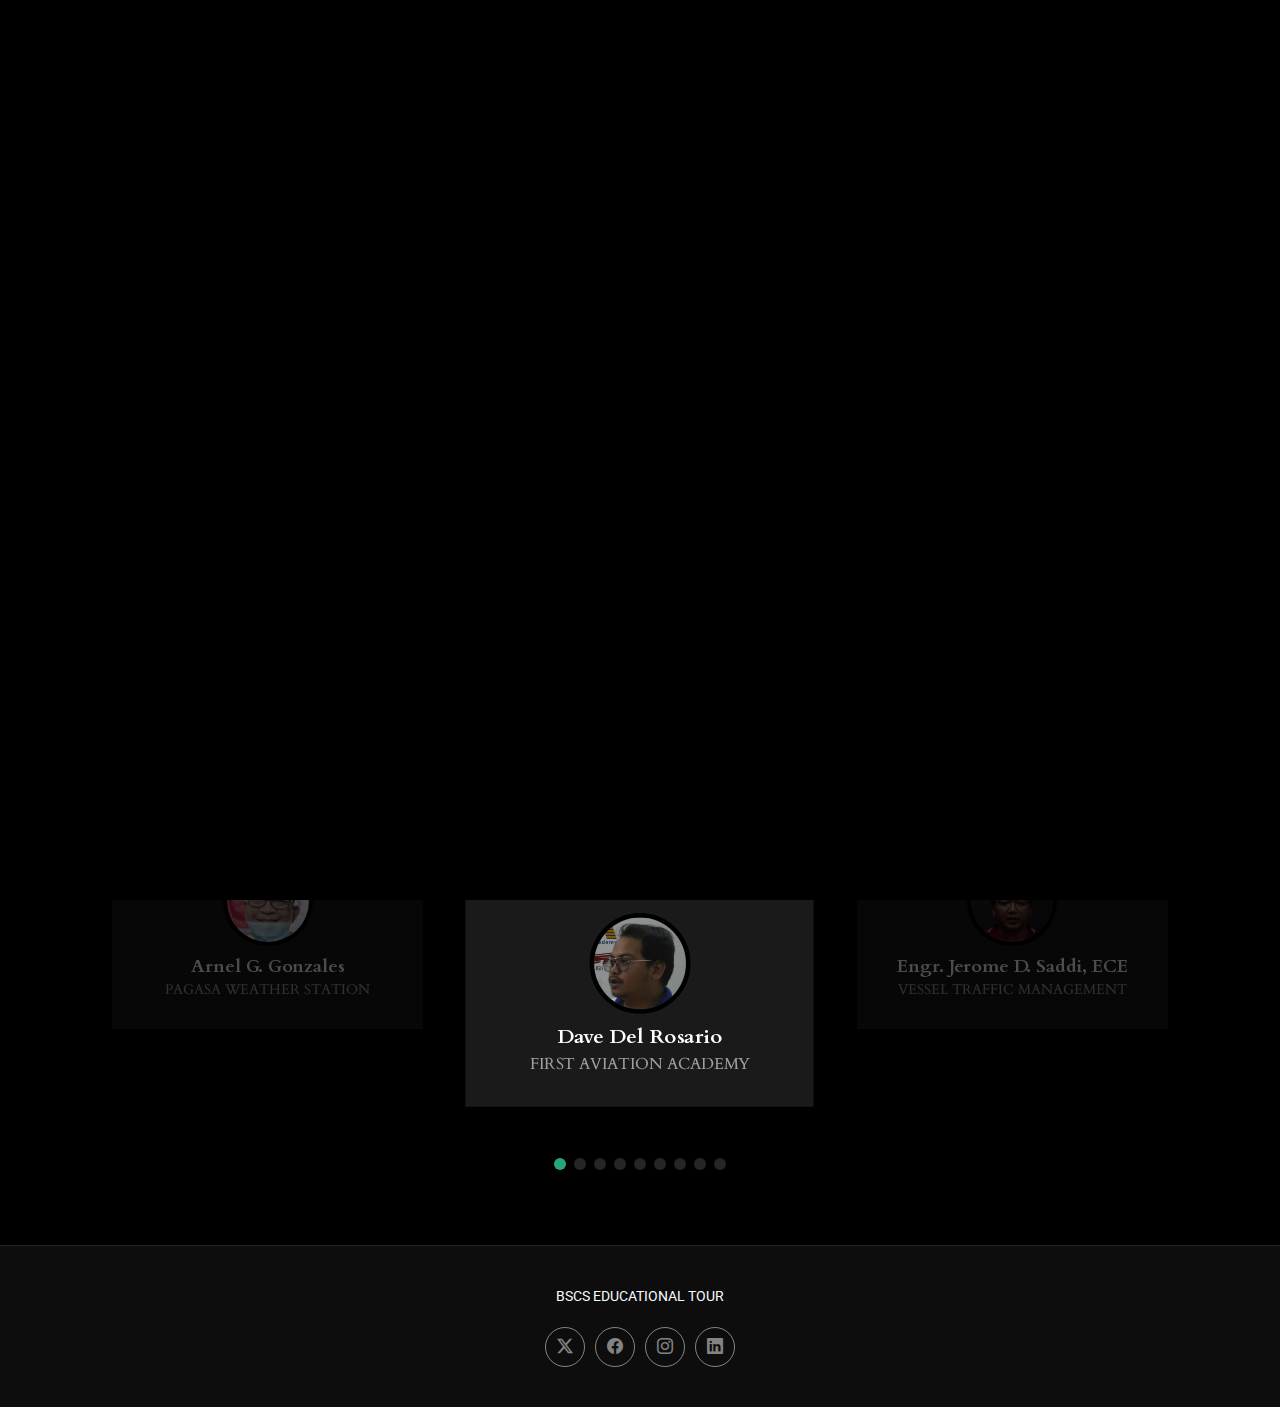
<file: speakers.html>
<!DOCTYPE html>
<html lang="en">

<head>
  <meta charset="utf-8">
  <meta content="width=device-width, initial-scale=1.0" name="viewport">
  <title>About - PhotoFolio Bootstrap Template</title>
  <meta content="" name="description">
  <meta content="" name="keywords">

  <!-- Favicons -->
  <link href="assets/img/favicon.png" rel="icon">
  <link href="assets/img/apple-touch-icon.png" rel="apple-touch-icon">

  <!-- Fonts -->
  <link href="https://fonts.googleapis.com" rel="preconnect">
  <link href="https://fonts.gstatic.com" rel="preconnect" crossorigin>
  <link
    href="https://fonts.googleapis.com/css2?family=Roboto:ital,wght@0,100;0,300;0,400;0,500;0,700;0,900;1,100;1,300;1,400;1,500;1,700;1,900&family=Inter:wght@100;200;300;400;500;600;700;800;900&family=Cardo:ital,wght@0,400;0,700;1,400;1,700&display=swap"
    rel="stylesheet">

  <!-- Vendor CSS Files -->
  <link href="assets/vendor/bootstrap/css/bootstrap.min.css" rel="stylesheet">
  <link href="assets/vendor/bootstrap-icons/bootstrap-icons.css" rel="stylesheet">
  <link href="assets/vendor/aos/aos.css" rel="stylesheet">
  <link href="assets/vendor/glightbox/css/glightbox.min.css" rel="stylesheet">
  <link href="assets/vendor/swiper/swiper-bundle.min.css" rel="stylesheet">

  <!-- Main CSS File -->
  <link href="assets/css/main.css" rel="stylesheet">
</head>

<body class="about-page">

  <header id="header" class="header d-flex align-items-center sticky-top">
    <div class="container-fluid position-relative d-flex align-items-center justify-content-between">

      <a href="index.html" class="logo d-flex align-items-center me-auto me-xl-0">


        <h1 class="sitename">BSCS | TOUR</h1>
      </a>

      <nav id="navmenu" class="navmenu">
        <ul>
          <li><a href="index.html" >Home<br></a></li>
          <li><a href="speakers.html" class="active">Speakers</a></li>
          
          <li><a href="Schedule.html">Schedule</a></li>
        </ul>
        <i class="mobile-nav-toggle d-xl-none bi bi-list"></i>
      </nav>



    </div>
  </header>
  <main class="main">

    <!-- Page Title -->
    <div class="page-title" data-aos="fade">
      <div class="heading">
        <div class="container">
          <div class="row d-flex justify-content-center text-center">
            <div class="col-lg-8">
              <h1>SPEAKERS</h1>
              <p class="mb-0">We had the privilege of hearing from a diverse group of accomplished
                professionals who shared their insights, experiences, and expertise. Each speaker brought a unique
                perspective, enriching our understanding of various fields and inspiring us with their journeys and
                achievements.</p>

            </div>
          </div>
        </div>
      </div>
      <nav class="breadcrumbs">
        <div class="container">
          <ol>
            <li><a href="index.html">Home</a></li>
            <li class="current">SPEAKERS</li>
          </ol>
        </div>
      </nav>
    </div>
    <section id="testimonials" class="testimonials section">

      

      <div class="container" data-aos="fade-up" data-aos-delay="100">

        <div class="swiper init-swiper">
          <script type="application/json" class="swiper-config">
            {
              "loop": true,
              "speed": 600,
              "autoplay": {
                "delay": 5000
              },
              "slidesPerView": "auto",
              "pagination": {
                "el": ".swiper-pagination",
                "type": "bullets",
                "clickable": true
              },
              "breakpoints": {
                "320": {
                  "slidesPerView": 1,
                  "spaceBetween": 40
                },
                "1200": {
                  "slidesPerView": 3,
                  "spaceBetween": 1
                }
              }
            }
          </script>
          <div class="swiper-wrapper">

            <div class="swiper-slide">
              <div class="testimonial-item">
                <div class="stars">
                  <i class="bi bi-star-fill"></i><i class="bi bi-star-fill"></i><i class="bi bi-star-fill"></i><i
                    class="bi bi-star-fill"></i><i class="bi bi-star-fill"></i>
                </div>
                <p>
                  Sir Gonzales provided an in-depth overview of advanced weather monitoring tools and techniques. He
                  emphasized the
                  critical role of accurate weather forecasting in aviation safety and shared practical tips for
                  managing challenging wind scenarios during aircraft landings.
                </p>
                <div class="profile mt-auto">
                  <img src="assets/img/arnel.jpg" class="testimonial-img" alt="">
                  <h3>Arnel G. Gonzales</h3>
                  <h4>PAGASA WEATHER STATION</h4>
                </div>
              </div>
            </div><!-- End testimonial item -->

            <div class="swiper-slide">
              <div class="testimonial-item">
                <div class="stars">
                  <i class="bi bi-star-fill"></i><i class="bi bi-star-fill"></i><i class="bi bi-star-fill"></i><i
                    class="bi bi-star-fill"></i><i class="bi bi-star-fill"></i>
                </div>
                <p>
                  Mr. Del Rosario offered comprehensive lessons on aviation equipment, detailing the functionality and
                  importance of each device in ensuring safe and efficient flight operations. Her extensive experience
                  in the aviation industry added valuable real-world context to the technical knowledge shared.
                </p>
                <div class="profile mt-auto">
                  <img src="assets/img/dave.jpg" class="testimonial-img" alt="">
                  <h3>Dave Del Rosario</h3>
                  <h4>FIRST AVIATION ACADEMY</h4>
                </div>
              </div>
            </div><!-- End testimonial item -->

            <div class="swiper-slide">
              <div class="testimonial-item">
                <div class="stars">
                  <i class="bi bi-star-fill"></i><i class="bi bi-star-fill"></i><i class="bi bi-star-fill"></i><i
                    class="bi bi-star-fill"></i><i class="bi bi-star-fill"></i>
                </div>
                <p>
                  Engineer Saddi discussed the intricacies of tracking and monitoring vessels entering the Philippines,
                  particularly in Subic. He highlighted the technological advancements in maritime safety and the
                  strategic importance of Subic as a maritime hub.
                </p>
                <div class="profile mt-auto">
                  <img src="assets/img/engr.jpg" class="testimonial-img" alt="">
                  <h3>Engr. Jerome D. Saddi, ECE</h3>
                  <h4>VESSEL TRAFFIC MANAGEMENT</h4>
                </div>
              </div>
            </div><!-- End testimonial item -->

            <div class="swiper-slide">
              <div class="testimonial-item">
                <div class="stars">
                  <i class="bi bi-star-fill"></i><i class="bi bi-star-fill"></i><i class="bi bi-star-fill"></i><i
                    class="bi bi-star-fill"></i><i class="bi bi-star-fill"></i>
                </div>
                <p>
                  Ms. Legaspi provided an overview of QBO's support for startups and their role in nurturing the startup
                  ecosystem. She shared success stories of startups that have benefited from QBO's resources and offered
                  practical advice for budding entrepreneurs.
                </p>
                <div class="profile mt-auto">
                  <img src="assets/img/karla.jpg" class="testimonial-img" alt="">
                  <h3>Karla Legaspi</h3>
                  <h4>QBO INNOVATION HUB</h4>
                </div>
              </div>
            </div><!-- End testimonial item -->

            <div class="swiper-slide">
              <div class="testimonial-item">
                <div class="stars">
                  <i class="bi bi-star-fill"></i><i class="bi bi-star-fill"></i><i class="bi bi-star-fill"></i><i
                    class="bi bi-star-fill"></i><i class="bi bi-star-fill"></i>
                </div>
                <p>
                  Mr. Cruz introduced us to the IoT technologies developed by Packetworx and their practical
                  applications. He demonstrated how these innovations are transforming industries and improving
                  community life, emphasizing the potential of IoT in driving societal progress.
                </p>
                <div class="profile mt-auto">
                  <img src="assets/img/packetworx-jpeg.jpg" class="testimonial-img" alt="">
                  <h3>King Jeather Cruz</h3>
                  <h4>PACKETWORX</h4>
                </div>
              </div>
            </div>

            <div class="swiper-slide">
              <div class="testimonial-item">
                <div class="stars">
                  <i class="bi bi-star-fill"></i><i class="bi bi-star-fill"></i><i class="bi bi-star-fill"></i><i
                    class="bi bi-star-fill"></i><i class="bi bi-star-fill"></i>
                </div>
                <p>
                  Engineer Salda discussed the modernity and efficiency of the LRTA infrastructure. She provided
                  insights into the operational challenges and successes of the LRTA, highlighting the importance of
                  reliable public transportation in urban development.
                </p>
                <div class="profile mt-auto">
                  <img src="assets/img/lrta.jpg" class="testimonial-img" alt="">
                  <h3>Engr. Adrian Francisco A. Salda</h3>
                  <h4>LIGHT TRAIL TRANSIT AUTHORITY</h4>
                </div>
              </div>
            </div>
            <div class="swiper-slide">
              <div class="testimonial-item">
                <div class="stars">
                  <i class="bi bi-star-fill"></i><i class="bi bi-star-fill"></i><i class="bi bi-star-fill"></i><i
                    class="bi bi-star-fill"></i><i class="bi bi-star-fill"></i>
                </div>
                <p>
                  Ma'am Puyat guided us through the museum, sharing the historical and cultural significance of various
                  artworks and artifacts. His deep knowledge of Philippine art and history provided a rich context,
                  enhancing our appreciation of the exhibits.
                </p>
                <div class="profile mt-auto">
                  <img src="assets/img/musem1.jpg" class="testimonial-img" alt="">
                  <h3>Berna Romula Puyat</h3>
                  <h4>National Museum of the Philippines<h4>
                </div>
              </div>
            </div>
            <div class="swiper-slide">
              <div class="testimonial-item">
                <div class="stars">
                  <i class="bi bi-star-fill"></i><i class="bi bi-star-fill"></i><i class="bi bi-star-fill"></i><i
                    class="bi bi-star-fill"></i><i class="bi bi-star-fill"></i>
                </div>
                <p>
                  Mr. President/CEO shared his entrepreneurial journey, from the inception of 98 Labs to its
                  success. His motivational lessons, drawn from personal experiences, offered valuable insights into the
                  challenges and rewards of building a successful company. He also discussed the innovative work
                  processes at 98 Labs and their impact on the industry.
                </p>
                <div class="profile mt-auto">
                  <img src="assets/img/brian.jpg" class="testimonial-img" alt="">
                  <h3>Brian Tan Seng</h3>
                  <h4>98LABS PRESIDENT/CEO</h4>
                </div>
              </div>
            </div>
            <div class="swiper-slide">
              <div class="testimonial-item">
                <div class="stars">
                  <i class="bi bi-star-fill"></i><i class="bi bi-star-fill"></i><i class="bi bi-star-fill"></i><i
                    class="bi bi-star-fill"></i><i class="bi bi-star-fill"></i>
                </div>
                <p>
                  Ma'am Listana provided an overview of the wide array of technologies and equipment used by Hytec Power
                  Inc. across various industries. She emphasized the importance of technological advancements in driving
                  industry growth and shared examples of successful implementations.
                </p>
                <div class="profile mt-auto">
                  <img src="assets/img/hytec-logo.jpg" class="testimonial-img" alt="">
                  <h3>Gretchel Listana</h3>
                  <h4>HYTEC POWER INC</h4>
                </div>
              </div>
            </div><!-- End testimonial item -->

          </div>
          <div class="swiper-pagination"></div>
        </div>

      </div>

    </section><!-- /Testimonials Section -->

  </main>

  <footer id="footer" class="footer">

    <div class="container">
      <div class="copyright text-center ">
        <p><span>BSCS EDUCATIONAL TOUR</span></p>
      </div>
      <div class="social-links d-flex justify-content-center">
        <a href=""><i class="bi bi-twitter-x"></i></a>
        <a href=""><i class="bi bi-facebook"></i></a>
        <a href=""><i class="bi bi-instagram"></i></a>
        <a href=""><i class="bi bi-linkedin"></i></a>
      </div>

    </div>

  </footer>

  <!-- Scroll Top -->
  <a href="#" id="scroll-top" class="scroll-top d-flex align-items-center justify-content-center"><i
      class="bi bi-arrow-up-short"></i></a>

  <!-- Preloader -->
  <div id="preloader">
    <div class="line"></div>
  </div>

  <!-- Vendor JS Files -->
  <script src="assets/vendor/bootstrap/js/bootstrap.bundle.min.js"></script>
  <script src="assets/vendor/php-email-form/validate.js"></script>
  <script src="assets/vendor/aos/aos.js"></script>
  <script src="assets/vendor/glightbox/js/glightbox.min.js"></script>
  <script src="assets/vendor/swiper/swiper-bundle.min.js"></script>

  <!-- Main JS File -->
  <script src="assets/js/main.js"></script>

</body>

</html>
</file>
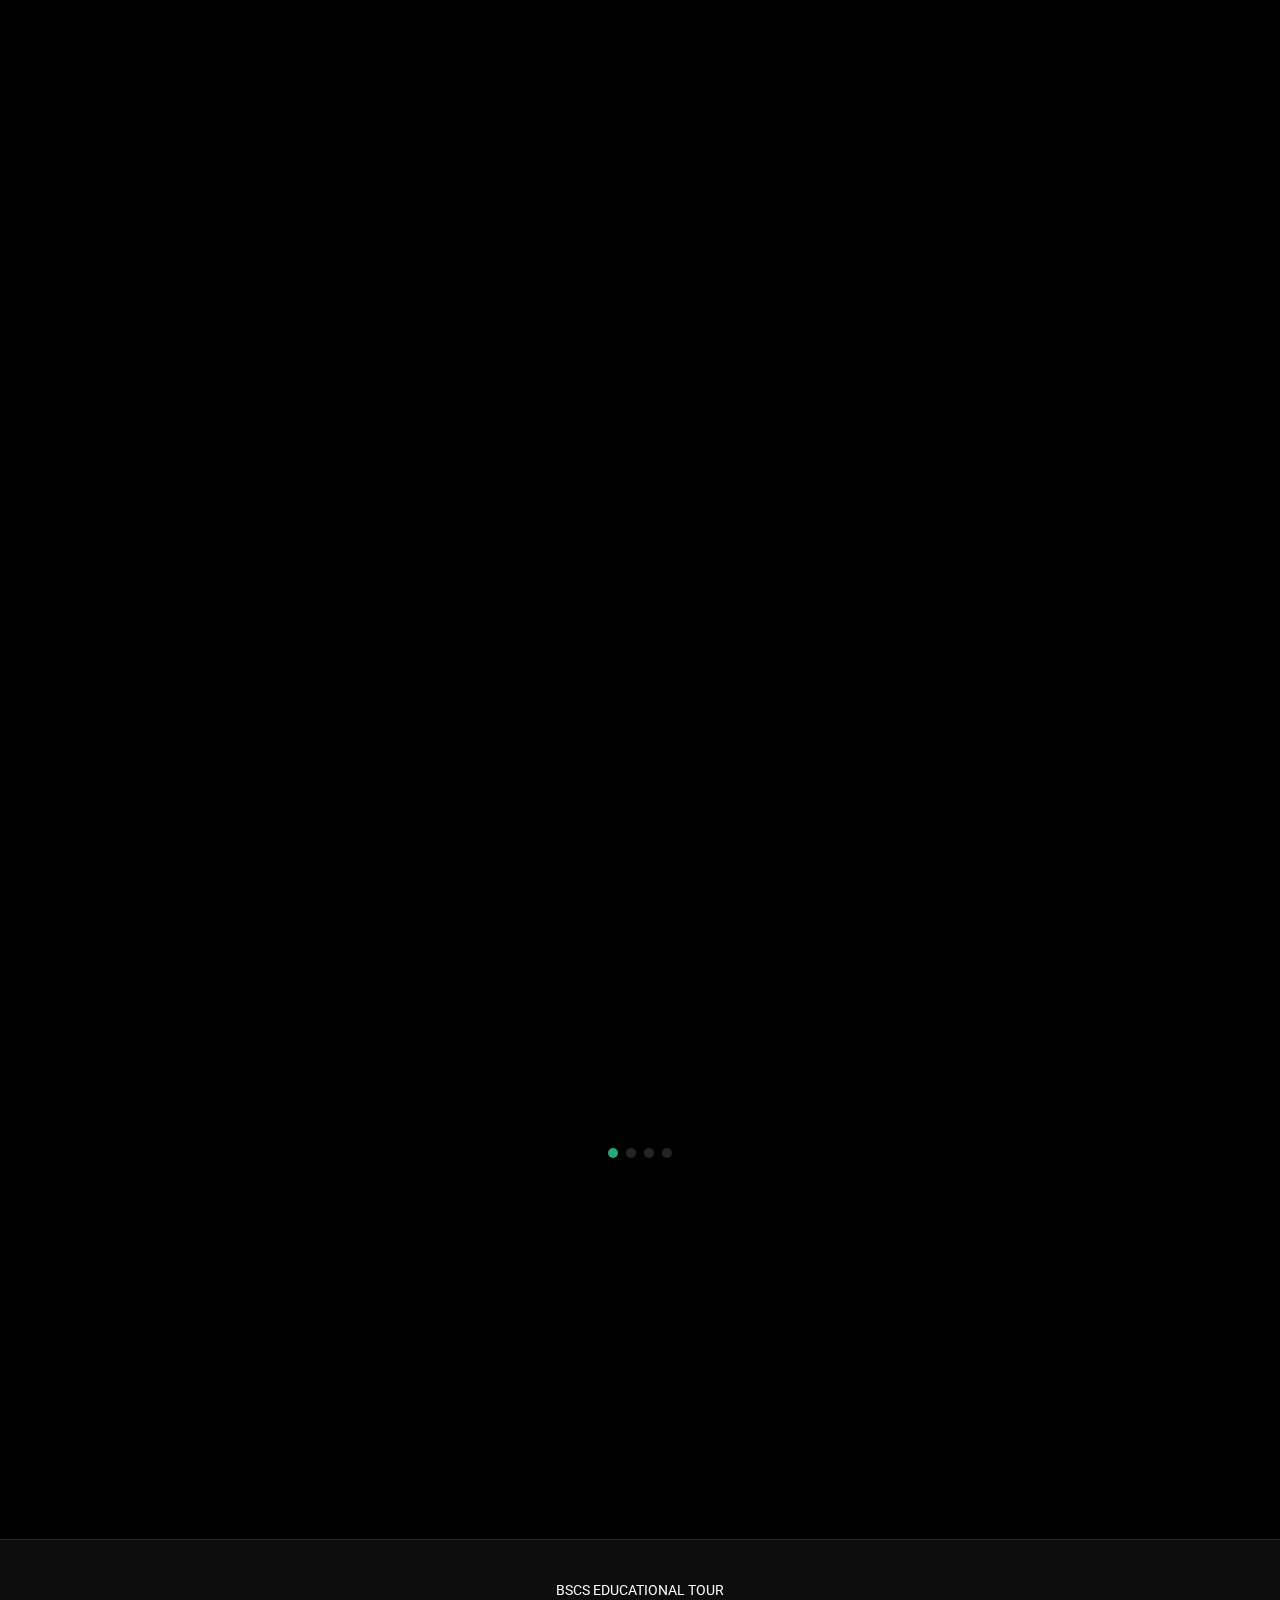
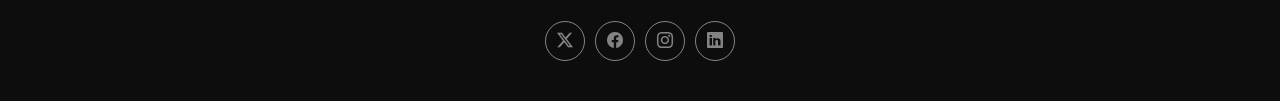
<file: vessel.html>
<!DOCTYPE html>
<html lang="en">

<head>
  <meta charset="utf-8">
  <meta content="width=device-width, initial-scale=1.0" name="viewport">
  <title>PAGASA Weather Station</title>
  <meta content="" name="description">
  <meta content="" name="keywords">

  <link href="assets/img/apple-touch-icon.png" rel="apple-touch-icon">

  <!-- Fonts -->
  <link href="https://fonts.googleapis.com" rel="preconnect">
  <link href="https://fonts.gstatic.com" rel="preconnect" crossorigin>
  <link
    href="https://fonts.googleapis.com/css2?family=Roboto:ital,wght@0,100;0,300;0,400;0,500;0,700;0,900;1,100;1,300;1,400;1,500;1,700;1,900&family=Inter:wght@100;200;300;400;500;600;700;800;900&family=Cardo:ital,wght@0,400;0,700;1,400;1,700&display=swap"
    rel="stylesheet">

  <!-- Vendor CSS Files -->
  <link href="assets/vendor/bootstrap/css/bootstrap.min.css" rel="stylesheet">
  <link href="assets/vendor/bootstrap-icons/bootstrap-icons.css" rel="stylesheet">
  <link href="assets/vendor/aos/aos.css" rel="stylesheet">
  <link href="assets/vendor/glightbox/css/glightbox.min.css" rel="stylesheet">
  <link href="assets/vendor/swiper/swiper-bundle.min.css" rel="stylesheet">

  <!-- Main CSS File -->
  <link href="assets/css/main.css" rel="stylesheet">


</head>

<body class="gallery-single-page">

  <header id="header" class="header d-flex align-items-center sticky-top">
    <div class="container-fluid position-relative d-flex align-items-center justify-content-between">

      <a href="index.html" class="logo d-flex align-items-center me-auto me-xl-0">


        <h1 class="sitename">BSCS | TOUR</h1>
      </a>

      <nav id="navmenu" class="navmenu">
        <ul>
          <li><a href="index.html" class="active">Home<br></a></li>
          <li><a href="speakers.html">Speakers</a></li>
          <li><a href="services.html">Events</a></li>
          <li><a href="Schedule.html">Schedule</a></li>
        </ul>
        <i class="mobile-nav-toggle d-xl-none bi bi-list"></i>
      </nav>



    </div>
  </header>
  <main class="main">

    <!-- Page Title -->
    <div class="page-title" data-aos="fade">

      <nav class="breadcrumbs">
        <div class="container">
          <ol>
            <li><a href="index.html">Home</a></li>
            <li class="current">Vessel Traffic Management System</li>
          </ol>
        </div>
      </nav>
    </div><!-- End Page Title -->

    <!-- Gallery Details Section -->
    <section id="gallery-details" class="gallery-details section">

      <div class="container" data-aos="fade-up">

        <div class="portfolio-details-slider swiper init-swiper">
          <script type="application/json" class="swiper-config">
            {
              "loop": true,
              "speed": 600,
              "autoplay": {
                "delay": 5000
              },
              "slidesPerView": "auto",
              "navigation": {
                "nextEl": ".swiper-button-next",
                "prevEl": ".swiper-button-prev"
              },
              "pagination": {
                "el": ".swiper-pagination",
                "type": "bullets",
                "clickable": true
              }
            }
          </script>
          <div class="swiper-wrapper align-items-center">


            <div class="swiper-slide">
              <iframe
                src="https://www.google.com/maps/embed?pb=!1m18!1m12!1m3!1d123443.01404110169!2d120.19982248421408!3d14.791873256655455!2m3!1f0!2f0!3f0!3m2!1i1024!2i768!4f13.1!3m3!1m2!1s0x339673cda105e591%3A0x6c26338ea7b6b432!2sSubic%20Bay%20Freeport%20Zone!5e0!3m2!1sen!2sph!4v1721488791901!5m2!1sen!2sph"
                width="1100" height="900" style="border:0;" allowfullscreen="" loading="lazy"
                referrerpolicy="no-referrer-when-downgrade"></iframe>
            </div>

            <div class="swiper-slide">
              <img src="assets/img/vessel.jpg" alt="">
            </div>

            <div class="swiper-slide">
              <img src="assets/img/vessel1.jpg" alt="">
            </div>

            <div class="swiper-slide">
              <img src="assets/img/vessel2.jpg" alt="">
            </div>




          </div>
          <div class="swiper-button-prev"></div>
          <div class="swiper-button-next"></div>
          <div class="swiper-pagination"></div>
        </div>

        <div class="row justify-content-between gy-4 mt-4">

          <div class="col-lg-8" data-aos="fade-up">
            <div class="portfolio-description">
              <h2>Vessel Traffic Management System</h2>

              <p>
                Wrapping up our day, we explored the Vessel Traffic Management System, discovering how vessels entering
                the Philippines, especially in Subic, are meticulously tracked and monitored.
              </p>


            </div>
          </div>

          <div class="col-lg-3" data-aos="fade-up" data-aos-delay="100">
            <div class="portfolio-info">
              <h3>Information</h3>
              <ul>
                <li><strong>Venue:</strong> Vessel Traffic Management</li>
                <li><strong>Address:</strong>Subic Bay Freeport Zone</li>
                <li><strong>Date:</strong> 18 June, 2024</li>

              </ul>
            </div>
          </div>

        </div>

      </div>

    </section><!-- /Gallery Details Section -->

  </main>

  <footer id="footer" class="footer">

    <div class="container">
      <div class="copyright text-center ">
        <p><span>BSCS EDUCATIONAL TOUR</span></p>
      </div>
      <div class="social-links d-flex justify-content-center">
        <a href=""><i class="bi bi-twitter-x"></i></a>
        <a href=""><i class="bi bi-facebook"></i></a>
        <a href=""><i class="bi bi-instagram"></i></a>
        <a href=""><i class="bi bi-linkedin"></i></a>
      </div>

    </div>

  </footer>

  <!-- Scroll Top -->
  <a href="#" id="scroll-top" class="scroll-top d-flex align-items-center justify-content-center"><i
      class="bi bi-arrow-up-short"></i></a>

  <!-- Preloader -->
  <div id="preloader">
    <div class="line"></div>
  </div>

  <!-- Vendor JS Files -->
  <script src="assets/vendor/bootstrap/js/bootstrap.bundle.min.js"></script>
  <script src="assets/vendor/php-email-form/validate.js"></script>
  <script src="assets/vendor/aos/aos.js"></script>
  <script src="assets/vendor/glightbox/js/glightbox.min.js"></script>
  <script src="assets/vendor/swiper/swiper-bundle.min.js"></script>

  <!-- Main JS File -->
  <script src="assets/js/main.js"></script>

</body>

</html>
</file>
<file: assets/css/main.css>
/* Fonts */
:root {
  --default-font: "Roboto",  system-ui, -apple-system, "Segoe UI", Roboto, "Helvetica Neue", Arial, "Noto Sans", "Liberation Sans", sans-serif, "Apple Color Emoji", "Segoe UI Emoji", "Segoe UI Symbol", "Noto Color Emoji";
  --heading-font: "Cardo",  sans-serif;
  --nav-font: "Inter",  sans-serif;
}

/* Global Colors - The following color variables are used throughout the website. Updating them here will change the color scheme of the entire website */
:root { 
  --background-color: #000000; /* Background color for the entire website, including individual sections */
  --default-color: #fafafa; /* Default color used for the majority of the text content across the entire website */
  --heading-color: #ffffff; /* Color for headings, subheadings and title throughout the website */
  --accent-color: #27a776; /* Accent color that represents your brand on the website. It's used for buttons, links, and other elements that need to stand out */
  --surface-color: #1a1a1a; /* The surface color is used as a background of boxed elements within sections, such as cards, icon boxes, or other elements that require a visual separation from the global background. */
  --contrast-color: #ffffff; /* Contrast color for text, ensuring readability against backgrounds of accent, heading, or default colors. */
}

/* Nav Menu Colors - The following color variables are used specifically for the navigation menu. They are separate from the global colors to allow for more customization options */
:root {
  --nav-color: rgba(255, 255, 255, 0.5);  /* The default color of the main navmenu links */
  --nav-hover-color: #ffffff; /* Applied to main navmenu links when they are hovered over or active */
  --nav-mobile-background-color: #1a1a1a; /* Used as the background color for mobile navigation menu */
  --nav-dropdown-background-color: #1a1a1a; /* Used as the background color for dropdown items that appear when hovering over primary navigation items */
  --nav-dropdown-color: rgba(255, 255, 255, 0.5); /* Used for navigation links of the dropdown items in the navigation menu. */
  --nav-dropdown-hover-color: #ffffff; /* Similar to --nav-hover-color, this color is applied to dropdown navigation links when they are hovered over. */
}

/* Color Presets - These classes override global colors when applied to any section or element, providing reuse of the sam color scheme. */

.light-background {
  --background-color: #1a1a1a;
  --surface-color: #343434;
}

.dark-background {
  --background-color: #060606;
  --default-color: #ffffff;
  --heading-color: #ffffff;
  --surface-color: #252525;
  --contrast-color: #ffffff;
}

/* Smooth scroll */
:root {
  scroll-behavior: smooth;
}

/*--------------------------------------------------------------
# General Styling & Shared Classes
--------------------------------------------------------------*/
body {
  color: var(--default-color);
  background-color: var(--background-color);
  font-family: var(--default-font);
}

a {
  color: var(--accent-color);
  text-decoration: none;
  transition: 0.3s;
}

a:hover {
  color: color-mix(in srgb, var(--accent-color), transparent 25%);
  text-decoration: none;
}

h1,
h2,
h3,
h4,
h5,
h6 {
  color: var(--heading-color);
  font-family: var(--heading-font);
}

/* PHP Email Form Messages
------------------------------*/
.php-email-form .error-message {
  display: none;
  background: #df1529;
  color: #ffffff;
  text-align: left;
  padding: 15px;
  margin-bottom: 24px;
  font-weight: 600;
}

.php-email-form .sent-message {
  display: none;
  color: #ffffff;
  background: #059652;
  text-align: center;
  padding: 15px;
  margin-bottom: 24px;
  font-weight: 600;
}

.php-email-form .loading {
  display: none;
  background: var(--surface-color);
  text-align: center;
  padding: 15px;
  margin-bottom: 24px;
}

.php-email-form .loading:before {
  content: "";
  display: inline-block;
  border-radius: 50%;
  width: 24px;
  height: 24px;
  margin: 0 10px -6px 0;
  border: 3px solid var(--accent-color);
  border-top-color: var(--surface-color);
  animation: php-email-form-loading 1s linear infinite;
}

@keyframes php-email-form-loading {
  0% {
    transform: rotate(0deg);
  }

  100% {
    transform: rotate(360deg);
  }
}

/*--------------------------------------------------------------
# Global Header
--------------------------------------------------------------*/
.header {
  color: var(--default-color);
  background-color: var(--background-color);
  padding: 20px 0;
  transition: all 0.5s;
  z-index: 997;
  border-bottom: 1px solid var(--background-color);
}

.header .logo {
  line-height: 1;
}

.header .logo img {
  max-height: 36px;
  margin-right: 8px;
}

.header .logo h1 {
  font-size: 32px;
  margin: 0;
  font-weight: 400;
  color: var(--heading-color);
}

.header .logo i {
  font-size: 28px;
  margin-right: 6px;
}

.header .header-social-links {
  padding-right: 15px;
}

.header .header-social-links a {
  color: color-mix(in srgb, var(--default-color), transparent 40%);
  padding-left: 6px;
  display: inline-block;
  transition: 0.3s;
  font-size: 16px;
}

.header .header-social-links a:hover {
  color: var(--accent-color);
}

.header .header-social-links a i {
  line-height: 0px;
}

@media (max-width: 1200px) {
  .header .logo {
    order: 1;
  }

  .header .logo h1 {
    font-size: 26px;
  }

  .header .logo i {
    font-size: 20px;
  }

  .header .header-social-links {
    order: 2;
  }

  .header .header-social-links a {
    font-size: 16px;
  }

  .header .navmenu {
    order: 3;
  }
}

.scrolled .header {
  border-color: color-mix(in srgb, var(--background-color) 90%, white 20%);
}

/*--------------------------------------------------------------
# Navigation Menu
--------------------------------------------------------------*/
/* Navmenu - Desktop */
@media (min-width: 1200px) {
  .navmenu {
    padding: 0;
  }

  .navmenu ul {
    margin: 0;
    padding: 0;
    display: flex;
    list-style: none;
    align-items: center;
  }

  .navmenu li {
    position: relative;
  }

  .navmenu a,
  .navmenu a:focus {
    color: var(--nav-color);
    padding: 18px 15px;
    font-size: 14px;
    font-family: var(--nav-font);
    font-weight: 400;
    display: flex;
    align-items: center;
    justify-content: space-between;
    white-space: nowrap;
    transition: 0.3s;
    text-transform: uppercase;
    letter-spacing: 1px;
  }

  .navmenu a i,
  .navmenu a:focus i {
    font-size: 12px;
    line-height: 0;
    margin-left: 5px;
    transition: 0.3s;
  }

  .navmenu li:last-child a {
    padding-right: 0;
  }

  .navmenu li:hover>a,
  .navmenu .active,
  .navmenu .active:focus {
    color: var(--nav-hover-color);
  }

  .navmenu .dropdown ul {
    margin: 0;
    padding: 10px 0;
    background: var(--nav-dropdown-background-color);
    display: block;
    position: absolute;
    visibility: hidden;
    left: 14px;
    top: 130%;
    opacity: 0;
    transition: 0.3s;
    border-radius: 4px;
    z-index: 99;
  }

  .navmenu .dropdown ul li {
    min-width: 200px;
  }

  .navmenu .dropdown ul a {
    padding: 10px 20px;
    font-size: 15px;
    text-transform: none;
    color: var(--nav-dropdown-color);
  }

  .navmenu .dropdown ul a i {
    font-size: 12px;
  }

  .navmenu .dropdown ul a:hover,
  .navmenu .dropdown ul .active:hover,
  .navmenu .dropdown ul li:hover>a {
    color: var(--nav-dropdown-hover-color);
  }

  .navmenu .dropdown:hover>ul {
    opacity: 1;
    top: 100%;
    visibility: visible;
  }

  .navmenu .dropdown .dropdown ul {
    top: 0;
    left: -90%;
    visibility: hidden;
  }

  .navmenu .dropdown .dropdown:hover>ul {
    opacity: 1;
    top: 0;
    left: -100%;
    visibility: visible;
  }
}

/* Navmenu - Mobile */
@media (max-width: 1199px) {
  .mobile-nav-toggle {
    color: var(--nav-color);
    font-size: 28px;
    line-height: 0;
    margin-right: 10px;
    cursor: pointer;
    transition: color 0.3s;
  }

  .navmenu {
    padding: 0;
    z-index: 9997;
  }

  .navmenu ul {
    display: none;
    position: absolute;
    inset: 60px 20px 20px 20px;
    padding: 10px 0;
    margin: 0;
    border-radius: 6px;
    background-color: var(--nav-mobile-background-color);
    overflow-y: auto;
    transition: 0.3s;
    z-index: 9998;
    box-shadow: 0px 0px 30px rgba(0, 0, 0, 0.1);
  }

  .navmenu a,
  .navmenu a:focus {
    color: var(--nav-dropdown-color);
    padding: 10px 20px;
    font-family: var(--nav-font);
    font-size: 17px;
    font-weight: 500;
    display: flex;
    align-items: center;
    justify-content: space-between;
    white-space: nowrap;
    transition: 0.3s;
  }

  .navmenu a i,
  .navmenu a:focus i {
    font-size: 12px;
    line-height: 0;
    margin-left: 5px;
    width: 30px;
    height: 30px;
    display: flex;
    align-items: center;
    justify-content: center;
    border-radius: 50%;
    transition: 0.3s;
    background-color: color-mix(in srgb, var(--accent-color), transparent 90%);
  }

  .navmenu a i:hover,
  .navmenu a:focus i:hover {
    background-color: var(--accent-color);
    color: var(--contrast-color);
  }

  .navmenu a:hover,
  .navmenu .active,
  .navmenu .active:focus {
    color: var(--nav-dropdown-hover-color);
  }

  .navmenu .active i,
  .navmenu .active:focus i {
    background-color: var(--accent-color);
    color: var(--contrast-color);
    transform: rotate(180deg);
  }

  .navmenu .dropdown ul {
    position: static;
    display: none;
    z-index: 99;
    padding: 10px 0;
    margin: 10px 20px;
    background-color: var(--nav-dropdown-background-color);
    border: 1px solid color-mix(in srgb, var(--default-color), transparent 90%);
    box-shadow: none;
    transition: all 0.5s ease-in-out;
  }

  .navmenu .dropdown ul ul {
    background-color: rgba(33, 37, 41, 0.1);
  }

  .navmenu .dropdown>.dropdown-active {
    display: block;
    background-color: rgba(33, 37, 41, 0.03);
  }

  .mobile-nav-active {
    overflow: hidden;
  }

  .mobile-nav-active .mobile-nav-toggle {
    color: #fff;
    position: absolute;
    font-size: 32px;
    top: 15px;
    right: 15px;
    margin-right: 0;
    z-index: 9999;
  }

  .mobile-nav-active .navmenu {
    position: fixed;
    overflow: hidden;
    inset: 0;
    background: rgba(33, 37, 41, 0.8);
    transition: 0.3s;
  }

  .mobile-nav-active .navmenu>ul {
    display: block;
  }
}

/*--------------------------------------------------------------
# Global Footer
--------------------------------------------------------------*/
.footer {
  --background-color: color-mix(in srgb, var(--default-color), transparent 95%);
  border-top: 1px solid color-mix(in srgb, var(--default-color), transparent 90%);
  color: var(--default-color);
  background-color: var(--background-color);
  font-size: 14px;
  padding: 40px 0;
  position: relative;
}

.footer .copyright p {
  margin-bottom: 0;
}

.footer .social-links {
  margin-top: 20px;
}

.footer .social-links a {
  display: flex;
  align-items: center;
  justify-content: center;
  width: 40px;
  height: 40px;
  border-radius: 50%;
  border: 1px solid color-mix(in srgb, var(--default-color), transparent 50%);
  font-size: 16px;
  color: color-mix(in srgb, var(--default-color), transparent 50%);
  margin: 0 5px;
  transition: 0.3s;
}

.footer .social-links a:hover {
  color: var(--accent-color);
  border-color: var(--accent-color);
}

.footer .credits {
  margin-top: 10px;
  font-size: 13px;
  text-align: center;
}

/*--------------------------------------------------------------
# Preloader
--------------------------------------------------------------*/
#preloader {
  display: flex;
  position: fixed;
  inset: 0;
  width: 100%;
  height: 100vh;
  z-index: 99999;
}

#preloader:before,
#preloader:after {
  content: "";
  background-color: #000000;
  position: absolute;
  inset: 0;
  width: 50%;
  height: 100%;
  transition: all 0.3s ease 0s;
  z-index: -1;
}

#preloader:after {
  left: auto;
  right: 0;
}

#preloader .line {
  position: relative;
  overflow: hidden;
  margin: auto;
  width: 1px;
  height: 280px;
  transition: all 0.8s ease 0s;
}

#preloader .line:before {
  content: "";
  position: absolute;
  background-color: #ffffff;
  left: 0;
  top: 50%;
  width: 1px;
  height: 0%;
  transform: translateY(-50%);
  animation: lineincrease 1000ms ease-in-out 0s forwards;
}

#preloader .line:after {
  content: "";
  position: absolute;
  background-color: color-mix(in srgb, var(--default-color), transparent 95%);
  left: 0;
  top: 0;
  width: 1px;
  height: 100%;
  transform: translateY(-100%);
  animation: linemove 1200ms linear 0s infinite;
  animation-delay: 2000ms;
}

#preloader.loaded .line {
  opacity: 0;
  height: 100% !important;
}

#preloader.loaded .line:after {
  opacity: 0;
}

#preloader.loaded:before,
#preloader.loaded:after {
  animation: preloaderfinish 300ms ease-in-out 500ms forwards;
}

@keyframes lineincrease {
  0% {
    height: 0%;
  }

  100% {
    height: 100%;
  }
}

@keyframes linemove {
  0% {
    transform: translateY(200%);
  }

  100% {
    transform: translateY(-100%);
  }
}

@keyframes preloaderfinish {
  0% {
    width: 5 0%;
  }

  100% {
    width: 0%;
  }
}

/*--------------------------------------------------------------
# Scroll Top Button
--------------------------------------------------------------*/
.scroll-top {
  position: fixed;
  visibility: hidden;
  opacity: 0;
  right: 15px;
  bottom: -15px;
  z-index: 99999;
  background-color: var(--accent-color);
  width: 44px;
  height: 44px;
  border-radius: 50px;
  transition: all 0.4s;
}

.scroll-top i {
  font-size: 24px;
  color: var(--default-color);
  line-height: 0;
}

.scroll-top:hover {
  background-color: color-mix(in srgb, var(--accent-color), transparent 20%);
}

.scroll-top.active {
  visibility: visible;
  opacity: 1;
  bottom: 15px;
}

/*--------------------------------------------------------------
# Disable aos animation delay on mobile devices
--------------------------------------------------------------*/
@media screen and (max-width: 768px) {
  [data-aos-delay] {
    transition-delay: 0 !important;
  }
}

/*--------------------------------------------------------------
# Global Page Titles & Breadcrumbs
--------------------------------------------------------------*/
.page-title {
  color: var(--default-color);
  background-color: var(--background-color);
  position: relative;
}

.page-title .heading {
  padding: 80px 0;
  border-top: 1px solid color-mix(in srgb, var(--default-color), transparent 90%);
}

.page-title .heading h1 {
  font-size: 64px;
  font-weight: 400;
}

.page-title .heading .cta-btn {
  color: var(--default-color);
  background: var(--accent-color);
  font-weight: 400;
  font-size: 14px;
  display: inline-block;
  margin-top: 20px;
  padding: 12px 40px;
  border-radius: 4px;
  transition: 0.5s;
  text-transform: uppercase;
  letter-spacing: 1px;
}

.page-title .heading .cta-btn:hover {
  background-color: color-mix(in srgb, var(--accent-color) 90%, white 10%);
}

.secondary{
  background-color: color-mix(in srgb, var(--default-color), transparent 90%);
}

.page-title nav {
  background-color: color-mix(in srgb, var(--default-color), transparent 90%);
  padding: 20px 0;
}

.page-title nav ol {
  display: flex;
  flex-wrap: wrap;
  list-style: none;
  margin: 0;
  font-size: 16px;
  font-weight: 600;
}

.page-title nav ol li+li {
  padding-left: 10px;
}

.page-title nav ol li+li::before {
  content: "/";
  display: inline-block;
  padding-right: 10px;
  color: color-mix(in srgb, var(--default-color), transparent 70%);
}

/*--------------------------------------------------------------
# Global Sections
--------------------------------------------------------------*/
section,
.section {
  color: var(--default-color);
  background-color: var(--background-color);
  padding: 60px 0;
  scroll-margin-top: 100px;
  overflow: clip;
}

@media (max-width: 1199px) {

  section,
  .section {
    scroll-margin-top: 66px;
  }
}

/*--------------------------------------------------------------
# Global Section Titles
--------------------------------------------------------------*/
.section-title {
  padding-bottom: 60px;
  position: relative;
}

.section-title h2 {
  font-size: 14px;
  font-weight: 400;
  padding: 0;
  line-height: 1px;
  margin: 0;
  letter-spacing: 1.5px;
  text-transform: uppercase;
  color: color-mix(in srgb, var(--default-color), transparent 50%);
  position: relative;
  font-family: var(--default-font);
}

.section-title h2::after {
  content: "";
  width: 120px;
  height: 1px;
  display: inline-block;
  background: var(--accent-color);
  margin: 4px 10px;
}

.section-title p {
  color: var(--heading-color);
  margin: 0;
  font-size: 36px;
  font-weight: 400;
  font-family: var(--heading-font);
}

/*--------------------------------------------------------------
# Hero Section
--------------------------------------------------------------*/
.hero {
  width: 100%;
  min-height: 30vh;
  position: relative;
  padding: 120px 0 60px 0;
  display: flex;
  align-items: center;
  background-image: url(../img/bg3.jpg);
  background-position: center;
  background-repeat: no-repeat;
  background-size: cover;
  height: 100vh;
}

.hero h2 {
  margin: 0 0 10px 0;
  font-size: 38px;
  font-weight: 700;
}

.hero h2 .underlight {
  position: relative;
  z-index: 1;
  padding: 0 5px;
  display: inline-block;
}

.hero h2 .underlight:before {
  content: "";
  position: absolute;
  height: 50%;
  bottom: 0;
  left: 0;
  right: 0;
  background: var(--background-color);
  z-index: -1;
}

.hero p {
  color: color-mix(in srgb, var(--default-color), transparent 30%);
  margin-bottom: 30px;
  font-size: 18px;
}

@media (max-width: 768px) {
  .hero h2 {
    font-size: 32px;
  }
}

.hero .btn-get-started {
  color: var(--contrast-color);
  background: var(--accent-color);
  font-weight: 400;
  font-size: 14px;
  display: inline-block;
  padding: 12px 40px;
  border-radius: 4px;
  transition: 0.5s;
  text-transform: uppercase;
  letter-spacing: 1px;
}

.hero .btn-get-started:hover {
  background-color: color-mix(in srgb, var(--accent-color) 90%, white 10%);
}

/*--------------------------------------------------------------
# Gallery Section
--------------------------------------------------------------*/
.gallery .gallery-item {
  position: relative;
  overflow: hidden;
  border-radius: 10px;
}

.gallery .gallery-item img {
  transition: 0.3s;
}

.gallery .gallery-links {
  position: absolute;
  inset: 0;
  opacity: 0;
  transition: all ease-in-out 0.3s;
  background: rgba(0, 0, 0, 0.6);
  z-index: 3;
}

.gallery .gallery-links .preview-link,
.gallery .gallery-links .details-link {
  font-size: 20px;
  color: rgba(255, 255, 255, 0.5);
  transition: 0.3s;
  line-height: 1.2;
  margin: 30px 8px 0 8px;
}

.gallery .gallery-links .preview-link:hover,
.gallery .gallery-links .details-link:hover {
  color: #ffffff;
}

.gallery .gallery-links .details-link {
  font-size: 30px;
  line-height: 0;
}

.gallery .gallery-item:hover .gallery-links {
  opacity: 1;
}

.gallery .gallery-item:hover .preview-link,
.gallery .gallery-item:hover .details-link {
  margin-top: 0;
}

.gallery .gallery-item:hover img {
  transform: scale(1.1);
}

.glightbox-clean .gslide-description {
  background: #272727;
}

.glightbox-clean .gslide-title {
  color: rgba(255, 255, 255, 0.8);
  margin: 0;
}

/*--------------------------------------------------------------
# About Section
--------------------------------------------------------------*/
.about .content h2 {
  font-weight: 700;
  font-size: 24px;
}

.about .content ul {
  list-style: none;
  padding: 0;
}

.about .content ul li {
  margin-bottom: 20px;
  display: flex;
  align-items: center;
}

.about .content ul strong {
  margin-right: 10px;
}

.about .content ul i {
  font-size: 16px;
  margin-right: 5px;
  color: var(--accent-color);
  line-height: 0;
}

/*--------------------------------------------------------------
# Testimonials Section
--------------------------------------------------------------*/
.testimonials .testimonial-item {
  background-color: var(--surface-color);
  box-shadow: 0px 0 20px rgba(0, 0, 0, 0.1);
  box-sizing: content-box;
  padding: 30px;
  margin: 40px 30px;
  min-height: 320px;
  display: flex;
  flex-direction: column;
  text-align: center;
  transition: 0.3s;
}

.testimonials .testimonial-item .stars {
  margin-bottom: 15px;
}

.testimonials .testimonial-item .stars i {
  color: #ffc107;
  margin: 0 1px;
}

.testimonials .testimonial-item .testimonial-img {
  width: 90px;
  border-radius: 50%;
  border: 4px solid var(--background-color);
  margin: 0 auto;
}

.testimonials .testimonial-item h3 {
  font-size: 18px;
  font-weight: bold;
  margin: 10px 0 5px 0;
}

.testimonials .testimonial-item h4 {
  font-size: 14px;
  color: color-mix(in srgb, var(--default-color), transparent 40%);
  margin: 0;
}

.testimonials .testimonial-item p {
  font-style: italic;
  margin: 0 auto 15px auto;
}

.testimonials .swiper-wrapper {
  height: auto;
}

.testimonials .swiper-pagination {
  margin-top: 20px;
  position: relative;
}

.testimonials .swiper-pagination .swiper-pagination-bullet {
  width: 12px;
  height: 12px;
  background-color: color-mix(in srgb, var(--default-color), transparent 85%);
  opacity: 1;
}

.testimonials .swiper-pagination .swiper-pagination-bullet-active {
  background-color: var(--accent-color);
}

.testimonials .swiper-slide {
  opacity: 0.3;
}

@media (max-width: 1199px) {
  .testimonials .swiper-slide-active {
    opacity: 1;
  }

  .testimonials .swiper-pagination {
    margin-top: 0;
  }

  .testimonials .testimonial-item {
    margin: 40px 20px;
  }
}

@media (min-width: 1200px) {
  .testimonials .swiper-slide-next {
    opacity: 1;
    transform: scale(1.12);
  }
}

/*--------------------------------------------------------------
# Gallery Details Section
--------------------------------------------------------------*/
.gallery-details .portfolio-details-slider img {
  width: 100%;
}

.gallery-details .swiper-wrapper {
  height: auto;
}

.gallery-details .swiper-button-prev,
.gallery-details .swiper-button-next {
  width: 48px;
  height: 48px;
}

.gallery-details .swiper-button-prev:after,
.gallery-details .swiper-button-next:after {
  color: rgba(255, 255, 255, 0.8);
  background-color: rgba(0, 0, 0, 0.15);
  font-size: 24px;
  border-radius: 50%;
  width: 48px;
  height: 48px;
  display: flex;
  align-items: center;
  justify-content: center;
  transition: 0.3s;
}

.gallery-details .swiper-button-prev:hover:after,
.gallery-details .swiper-button-next:hover:after {
  background-color: rgba(0, 0, 0, 0.3);
}

@media (max-width: 575px) {

  .gallery-details .swiper-button-prev,
  .gallery-details .swiper-button-next {
    display: none;
  }
}

.gallery-details .swiper-pagination {
  margin-top: 20px;
  position: relative;
}

.gallery-details .swiper-pagination .swiper-pagination-bullet {
  width: 10px;
  height: 10px;
  background-color: color-mix(in srgb, var(--default-color), transparent 85%);
  opacity: 1;
}

.gallery-details .swiper-pagination .swiper-pagination-bullet-active {
  background-color: var(--accent-color);
}

.gallery-details .portfolio-info h3 {
  font-size: 22px;
  font-weight: 700;
  margin-bottom: 20px;
  padding-bottom: 20px;
  position: relative;
}

.gallery-details .portfolio-info h3:after {
  content: "";
  position: absolute;
  display: block;
  width: 50px;
  height: 3px;
  background: var(--accent-color);
  left: 0;
  bottom: 0;
}

.gallery-details .portfolio-info ul {
  list-style: none;
  padding: 0;
  font-size: 15px;
}

.gallery-details .portfolio-info ul li {
  display: flex;
  flex-direction: column;
  padding-bottom: 15px;
}

.gallery-details .portfolio-info ul strong {
  text-transform: uppercase;
  font-weight: 400;
  color: color-mix(in srgb, var(--default-color), transparent 50%);
  font-size: 14px;
}

.gallery-details .portfolio-info .btn-visit {
  padding: 8px 40px;
  background: var(--accent-color);
  color: var(--contrast-color);
  border-radius: 50px;
  transition: 0.3s;
}

.gallery-details .portfolio-info .btn-visit:hover {
  background: color-mix(in srgb, var(--accent-color), transparent 20%);
}

.gallery-details .portfolio-description h2 {
  font-size: 26px;
  font-weight: 700;
  margin-bottom: 20px;
}

.gallery-details .portfolio-description p {
  padding: 0;
}

.gallery-details .portfolio-description .testimonial-item {
  padding: 30px 30px 0 30px;
  position: relative;
  background: color-mix(in srgb, var(--default-color), transparent 97%);
  margin-bottom: 50px;
}

.gallery-details .portfolio-description .testimonial-item .testimonial-img {
  width: 90px;
  border-radius: 50px;
  border: 6px solid var(--background-color);
  float: left;
  margin: 0 10px 0 0;
}

.gallery-details .portfolio-description .testimonial-item h3 {
  font-size: 18px;
  font-weight: bold;
  margin: 15px 0 5px 0;
  padding-top: 20px;
}

.gallery-details .portfolio-description .testimonial-item h4 {
  font-size: 14px;
  color: #6c757d;
  margin: 0;
}

.gallery-details .portfolio-description .testimonial-item .quote-icon-left,
.gallery-details .portfolio-description .testimonial-item .quote-icon-right {
  color: color-mix(in srgb, var(--accent-color), transparent 50%);
  font-size: 26px;
  line-height: 0;
}

.gallery-details .portfolio-description .testimonial-item .quote-icon-left {
  display: inline-block;
  left: -5px;
  position: relative;
}

.gallery-details .portfolio-description .testimonial-item .quote-icon-right {
  display: inline-block;
  right: -5px;
  position: relative;
  top: 10px;
  transform: scale(-1, -1);
}

.gallery-details .portfolio-description .testimonial-item p {
  font-style: italic;
  margin: 0 0 15px 0 0 0;
  padding: 0;
}

/*--------------------------------------------------------------
# Services Section
--------------------------------------------------------------*/
.services .service-item {
  background-color: var(--surface-color);
  padding: 50px 30px;
  transition: all 0.3s ease-in-out;
  height: 100%;
  position: relative;
  z-index: 1;
}

.services .service-item:before {
  content: "";
  position: absolute;
  background: var(--accent-color);
  inset: 100% 0 0 0;
  transition: all 0.3s;
  z-index: -1;
}

.services .service-item .icon {
  margin-bottom: 15px;
}

.services .service-item .icon i {
  color: var(--default-color);
  background-color: var(--accent-color);
  font-size: 24px;
  width: 56px;
  height: 56px;
  display: flex;
  align-items: center;
  justify-content: center;
  border-radius: 50%;
  transition: ease-in-out 0.3s;
}

.services .service-item h4 {
  font-weight: 700;
  margin-bottom: 15px;
  font-size: 20px;
  font-family: var(--default-font);
}

.services .service-item h4 a {
  color: var(--heading-color);
  transition: ease-in-out 0.3s;
}

.services .service-item p {
  line-height: 24px;
  font-size: 14px;
  margin-bottom: 0;
  transition: ease-in-out 0.3s;
}

.services .service-item:hover h4 a,
.services .service-item:hover p {
  color: var(--default-color);
}

.services .service-item:hover i {
  color: var(--accent-color);
  background-color: var(--default-color);
}

.services .service-item:hover:before {
  background: var(--accent-color);
  inset: 0;
  border-radius: 0px;
}

/*--------------------------------------------------------------
# Pricing Section
--------------------------------------------------------------*/
.pricing .pricing-item {
  border-bottom: 1px dashed color-mix(in srgb, var(--default-color), transparent 60%);
  width: 100%;
  height: 100%;
  padding: 0 0 15px 0;
}

.pricing .pricing-item h3 {
  margin: 0;
  font-size: 20px;
  font-weight: 600;
}

.pricing .pricing-item h4 {
  margin: 0;
  font-size: 18px;
  color: var(--accent-color);
}

/*--------------------------------------------------------------
# Contact Section
--------------------------------------------------------------*/
.contact .info-wrap {
  margin-bottom: 30px;
}

.contact .info-item i {
  font-size: 20px;
  color: var(--accent-color);
  width: 56px;
  height: 56px;
  display: flex;
  justify-content: center;
  align-items: center;
  transition: all 0.3s ease-in-out;
  border-radius: 50%;
  border: 1px solid color-mix(in srgb, var(--accent-color), transparent 40%);
  margin-right: 15px;
}

.contact .info-item h3 {
  font-size: 18px;
  font-weight: 700;
  margin: 0 0 5px 0;
  font-family: var(--default-font);
}

.contact .info-item p {
  padding: 0;
  margin-bottom: 0;
  font-size: 14px;
}

.contact .info-item:hover i {
  background: var(--accent-color);
  color: var(--contrast-color);
}

@media (max-width: 575px) {
  .contact .php-email-form {
    padding: 20px;
  }
}

.contact .php-email-form input[type=text],
.contact .php-email-form input[type=email],
.contact .php-email-form textarea {
  font-size: 14px;
  padding: 10px 15px;
  box-shadow: none;
  border-radius: 0;
  color: var(--default-color);
  background-color: var(--surface-color);
  border-color: color-mix(in srgb, var(--default-color), transparent 80%);
}

.contact .php-email-form input[type=text]:focus,
.contact .php-email-form input[type=email]:focus,
.contact .php-email-form textarea:focus {
  border-color: var(--accent-color);
}

.contact .php-email-form input[type=text]::placeholder,
.contact .php-email-form input[type=email]::placeholder,
.contact .php-email-form textarea::placeholder {
  color: color-mix(in srgb, var(--default-color), transparent 70%);
}

.contact .php-email-form button[type=submit] {
  color: var(--default-color);
  background: var(--accent-color);
  font-weight: 400;
  font-size: 14px;
  display: inline-block;
  margin-top: 20px;
  padding: 14px 40px;
  border: 0;
  border-radius: 4px;
  transition: 0.5s;
  text-transform: uppercase;
  letter-spacing: 1px;
}

.contact .php-email-form button[type=submit]:hover {
  background-color: color-mix(in srgb, var(--accent-color) 90%, white 10%);
}

/*--------------------------------------------------------------
# Starter Section Section
--------------------------------------------------------------*/
.starter-section {
  /* Add your styles here */
}
</file>
